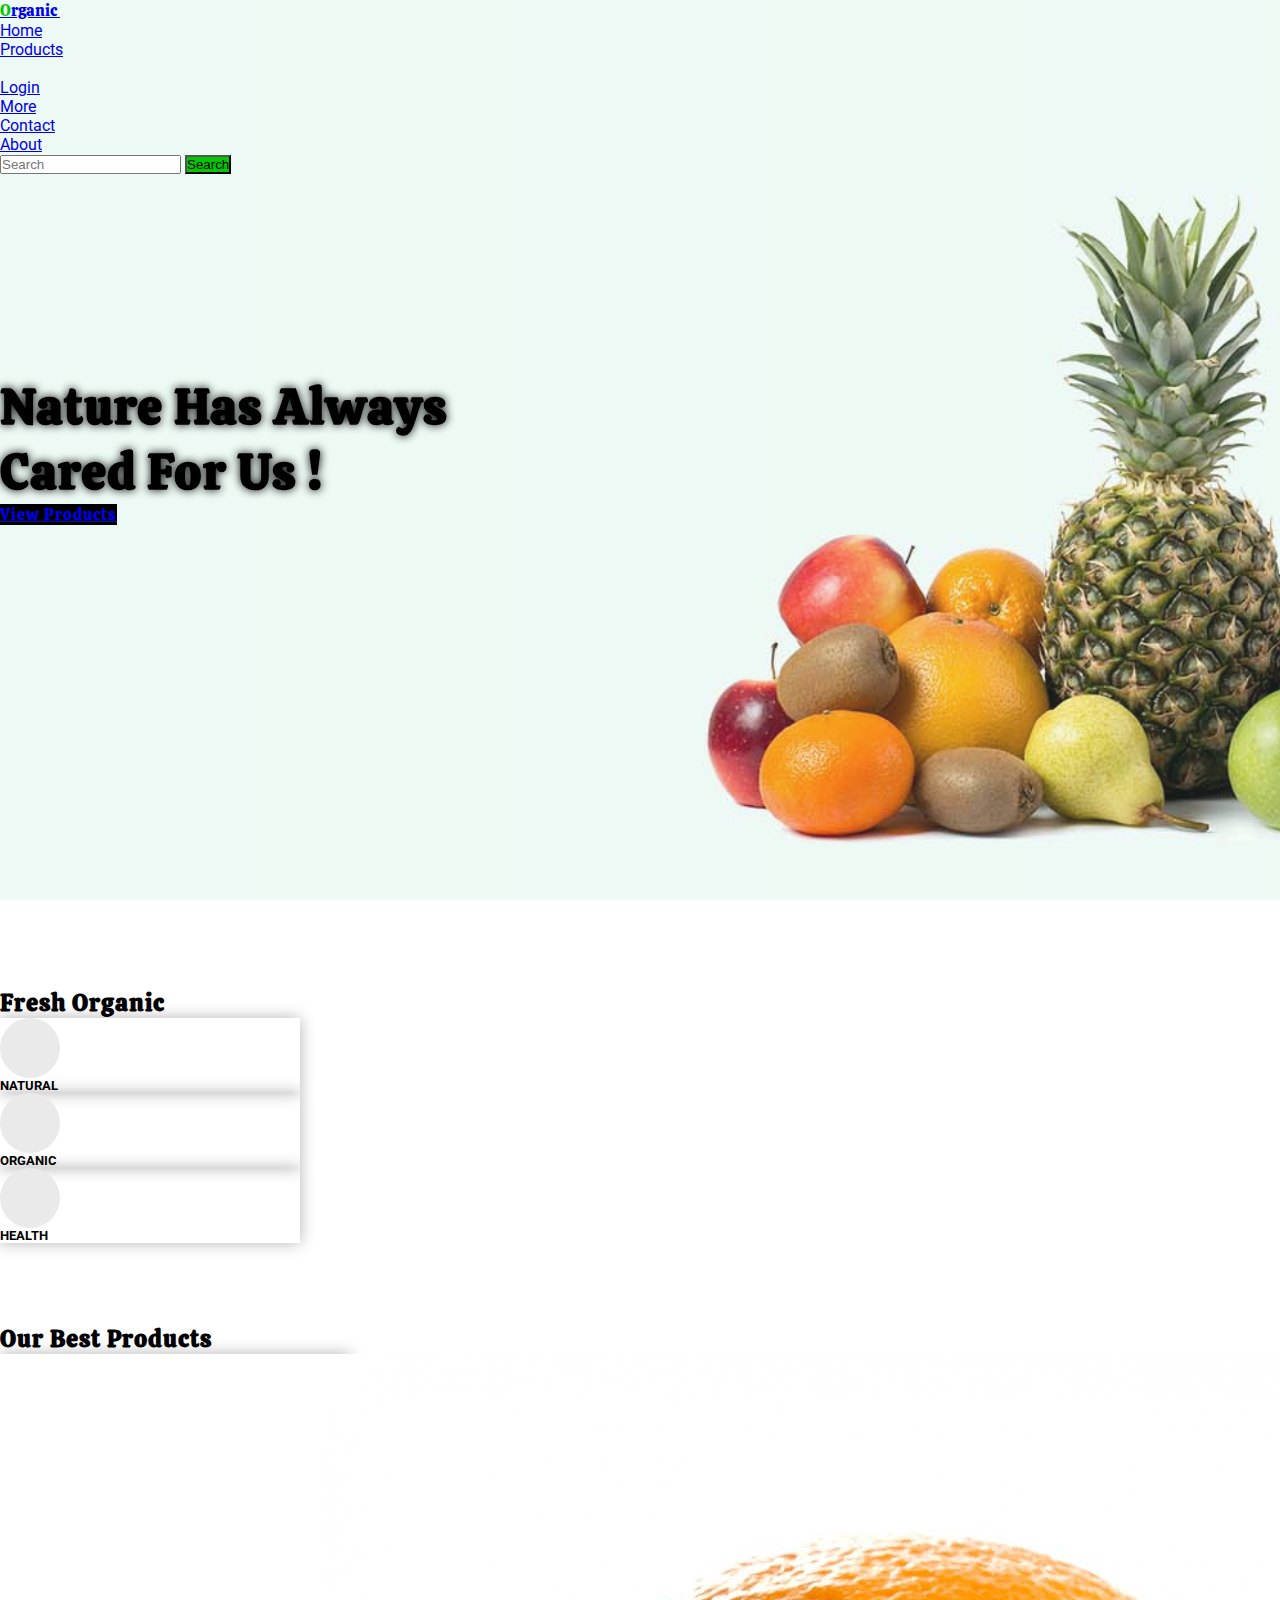
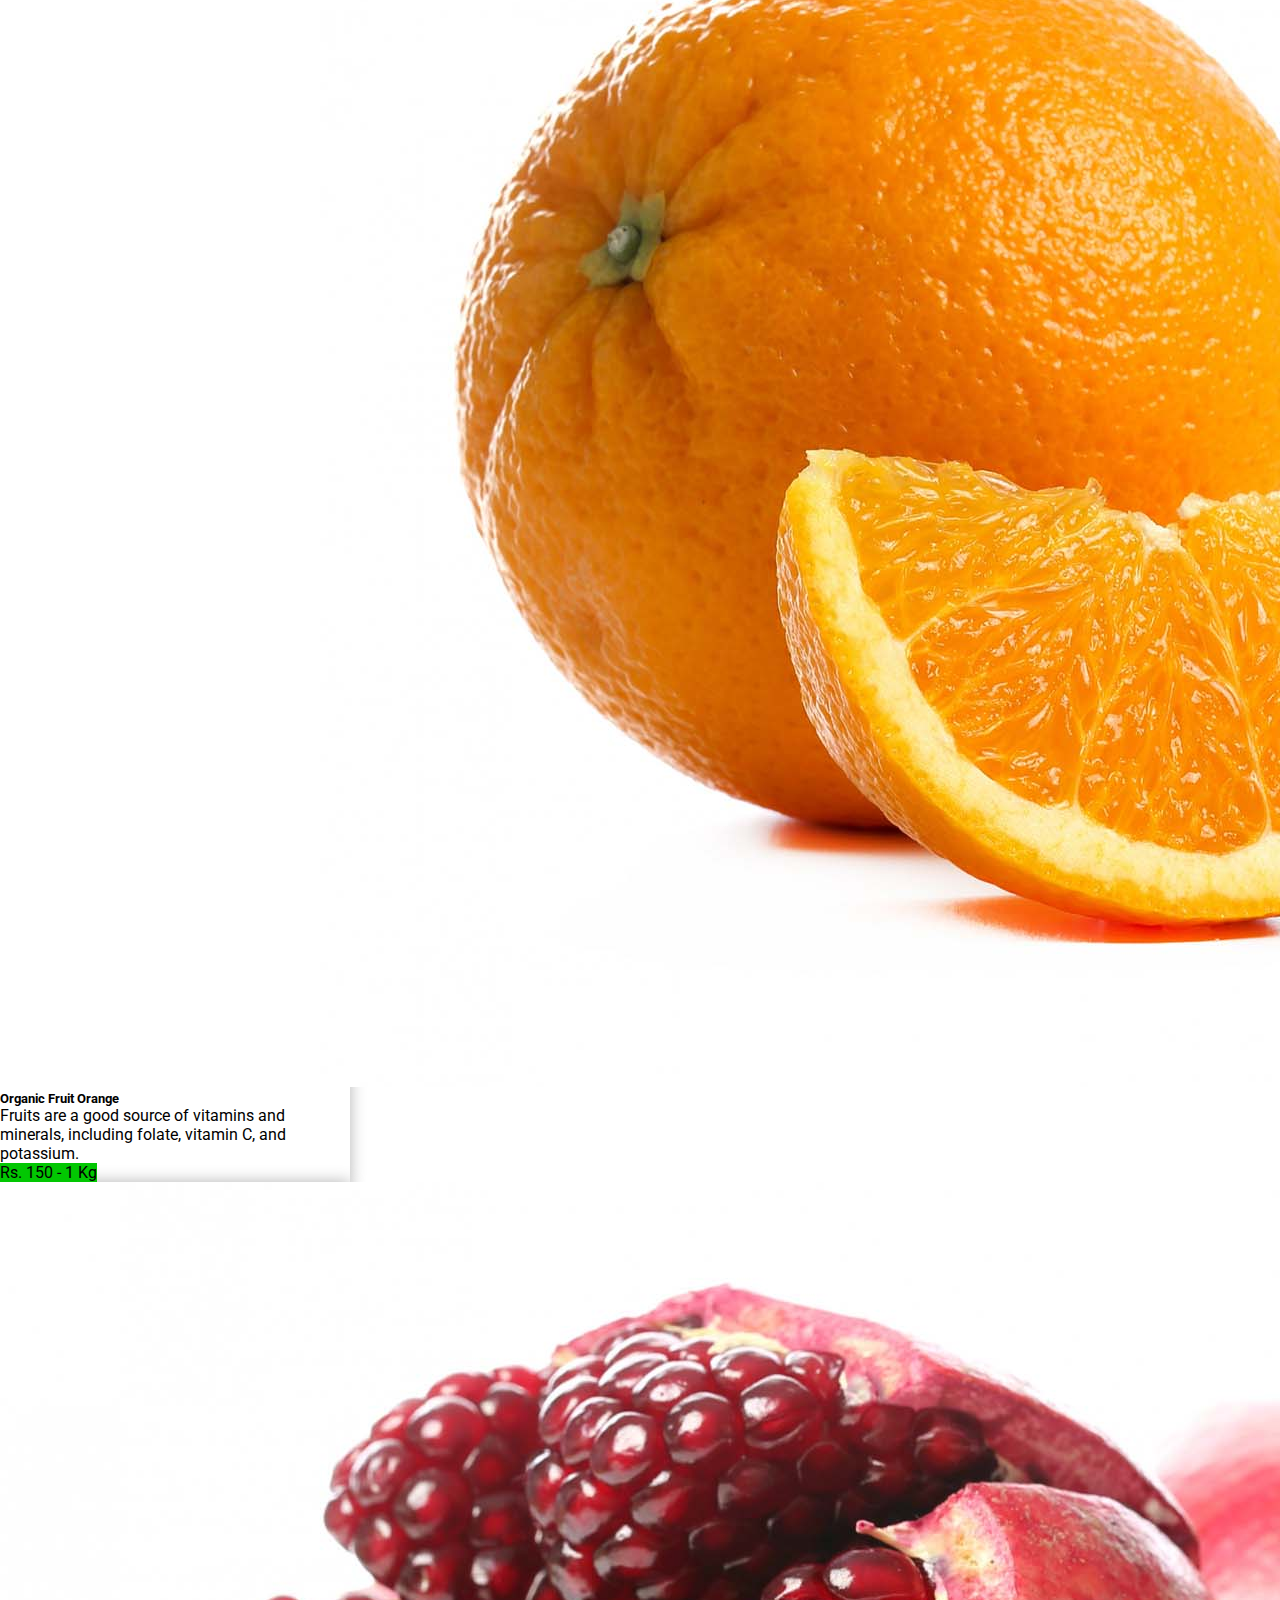
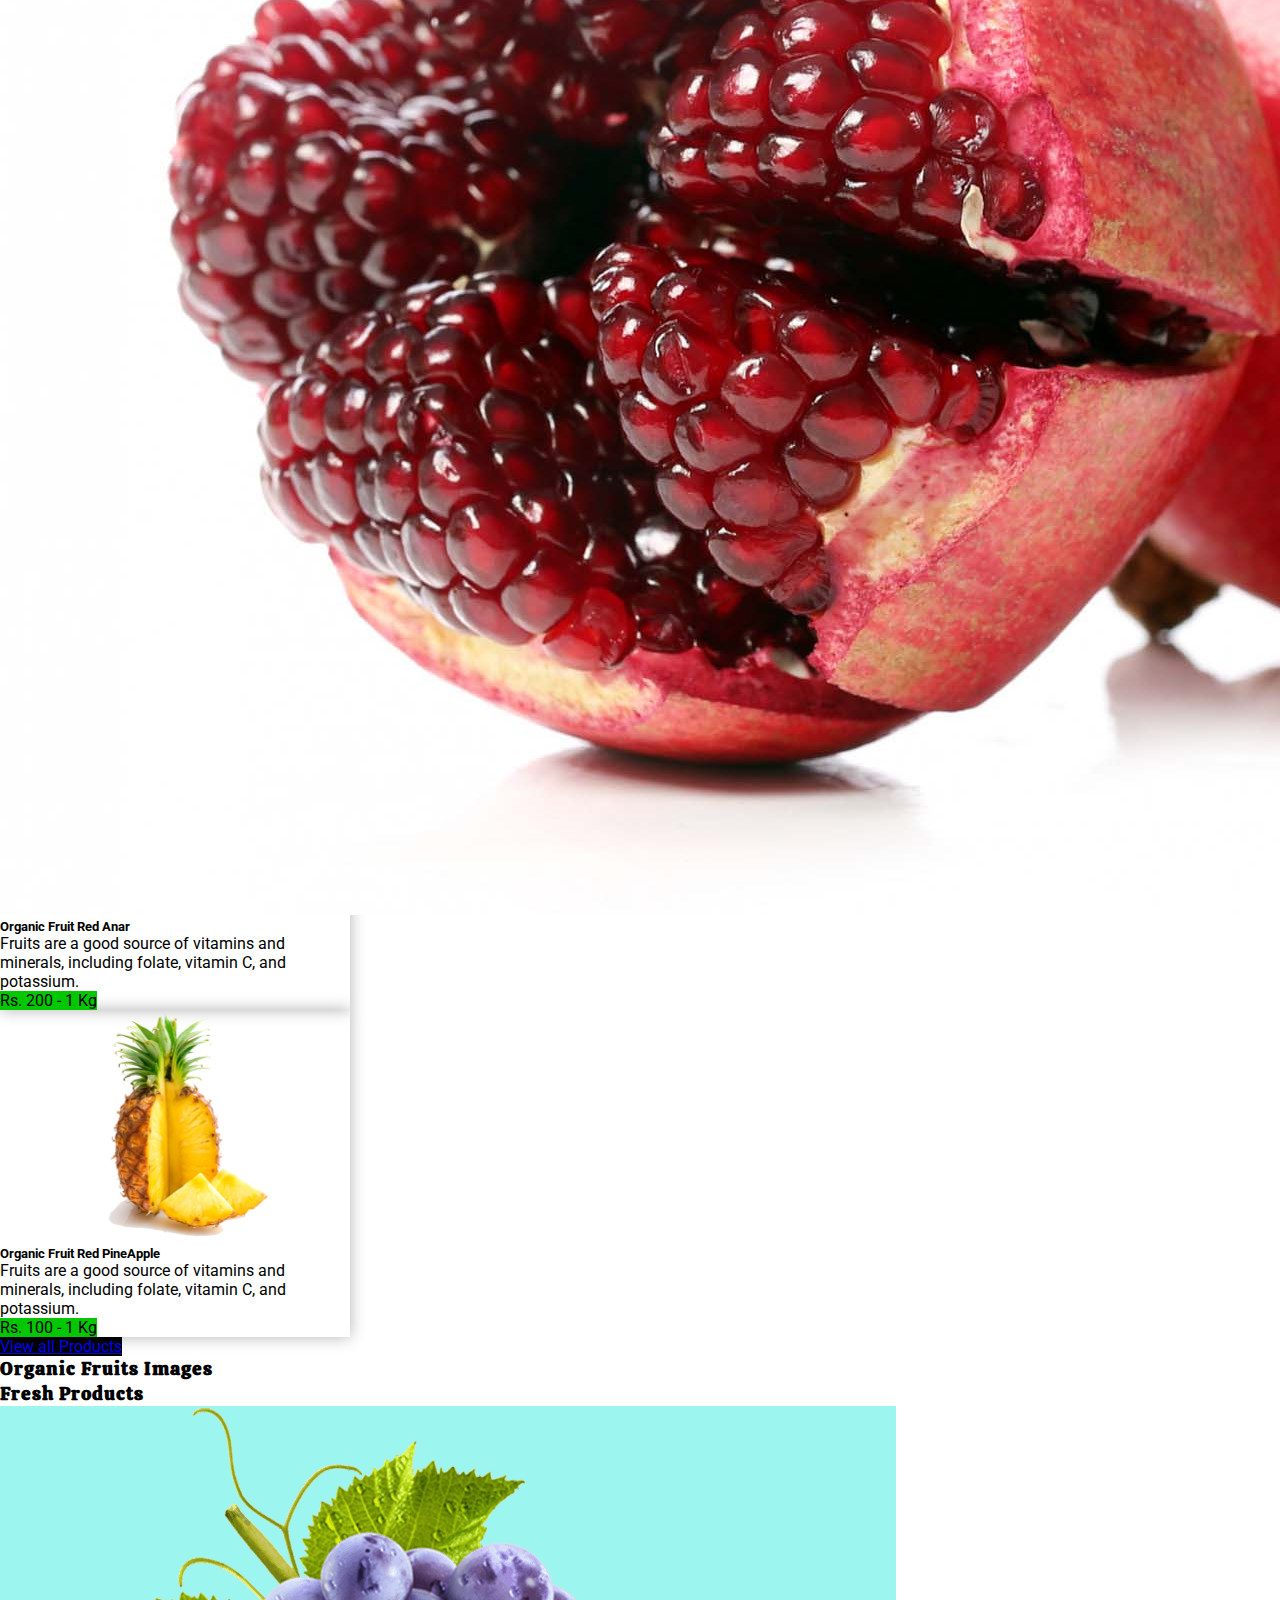
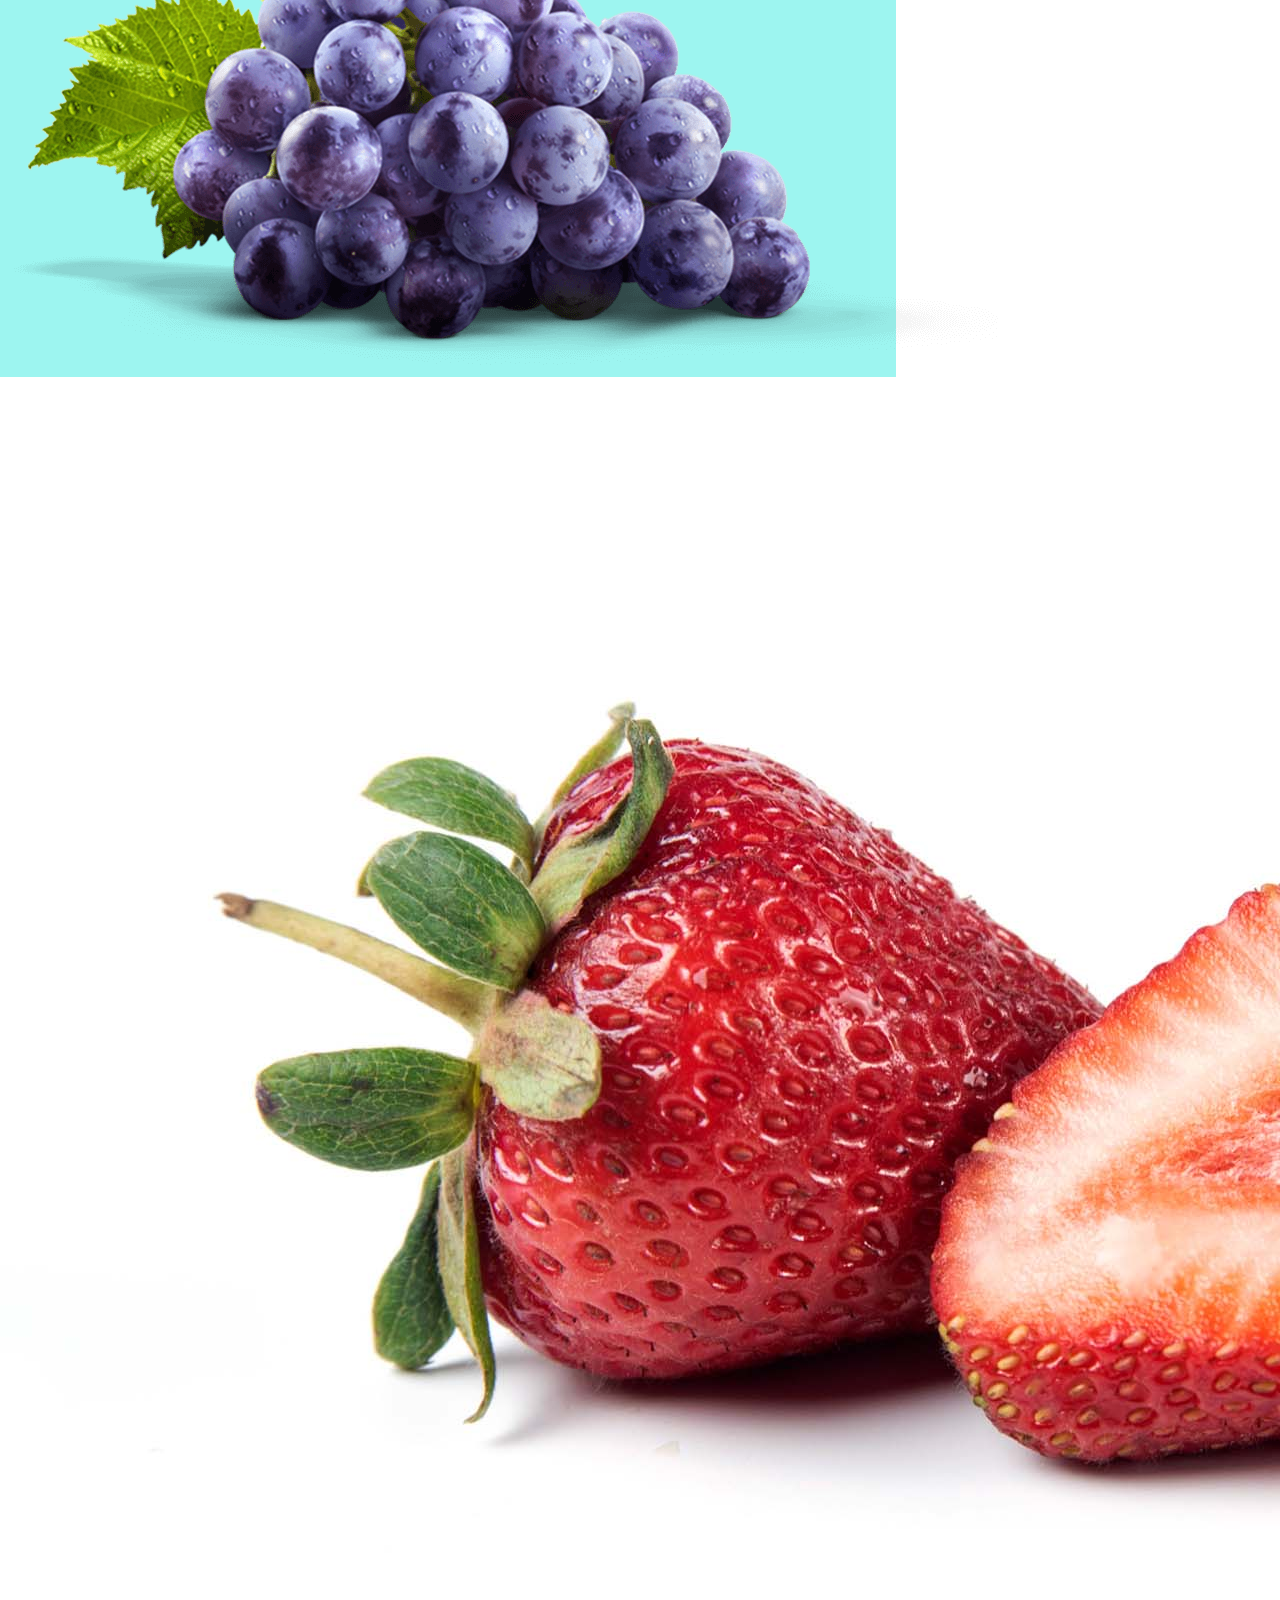
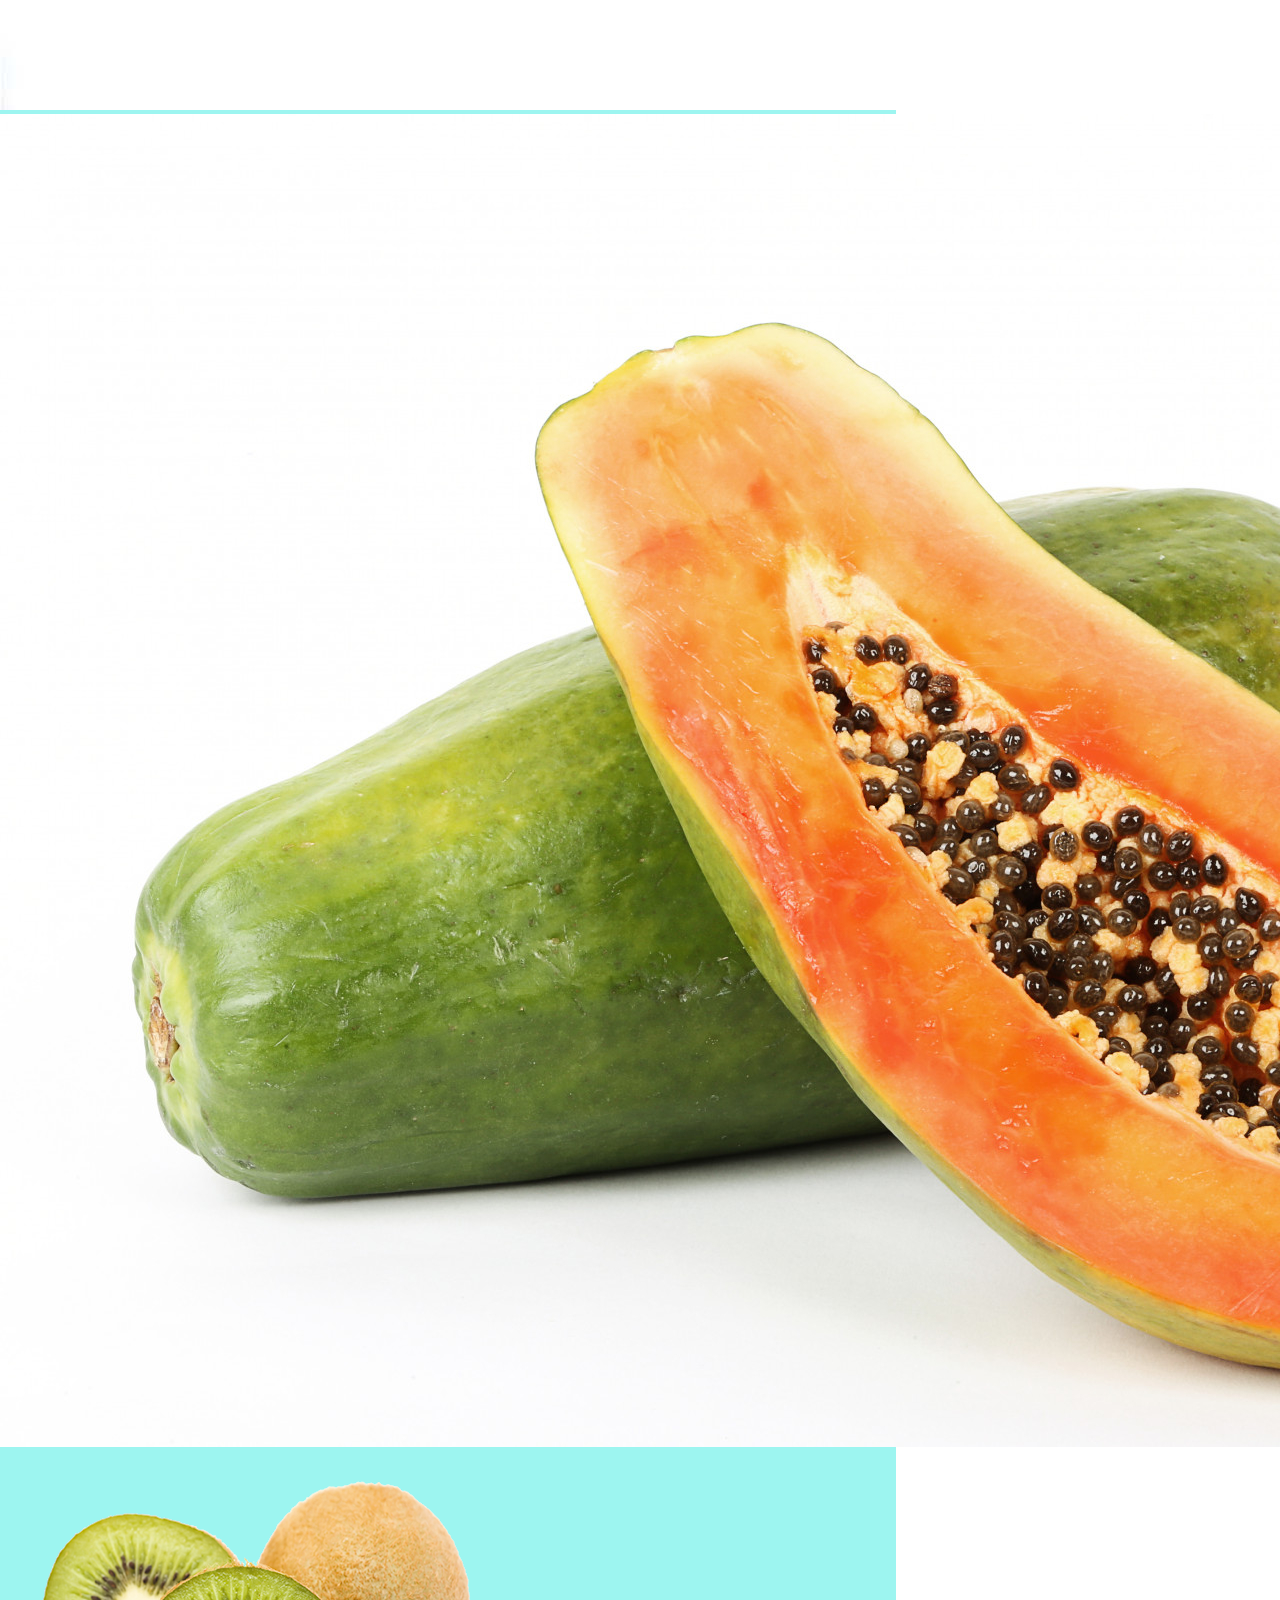
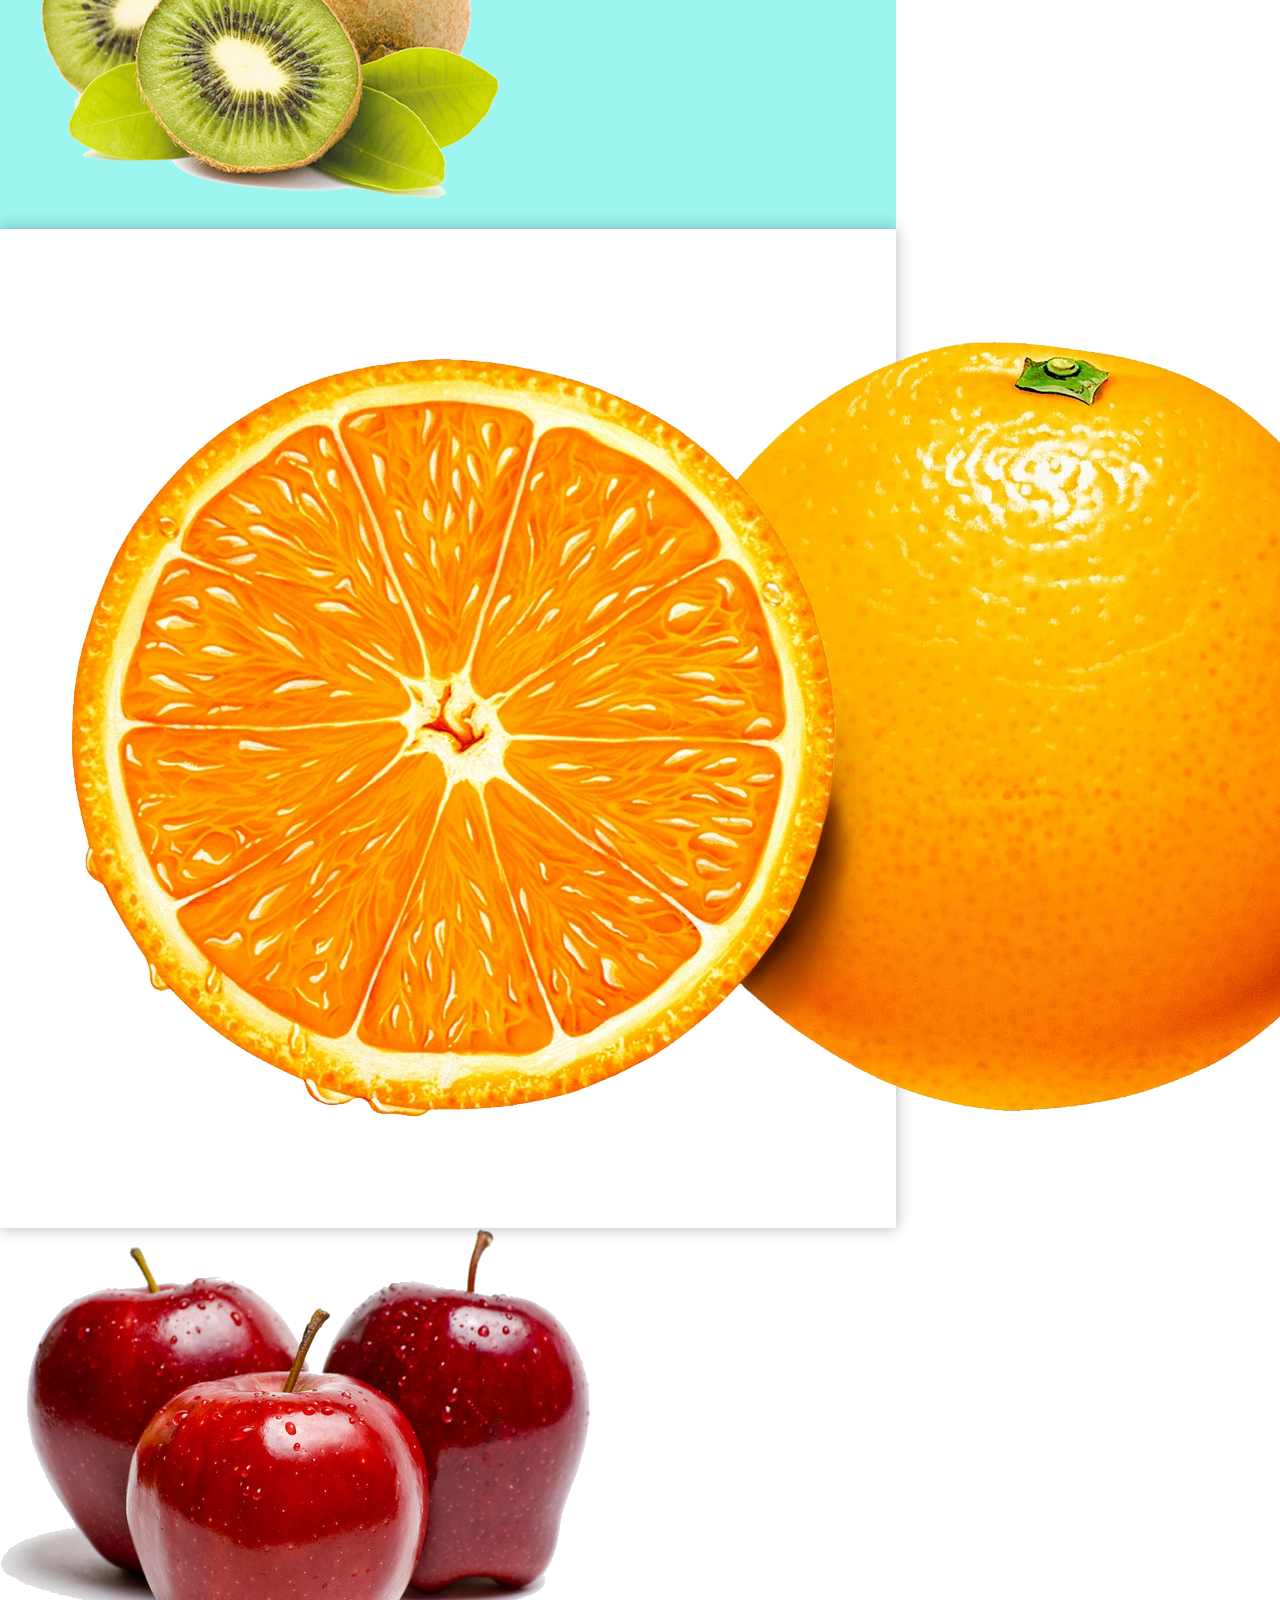
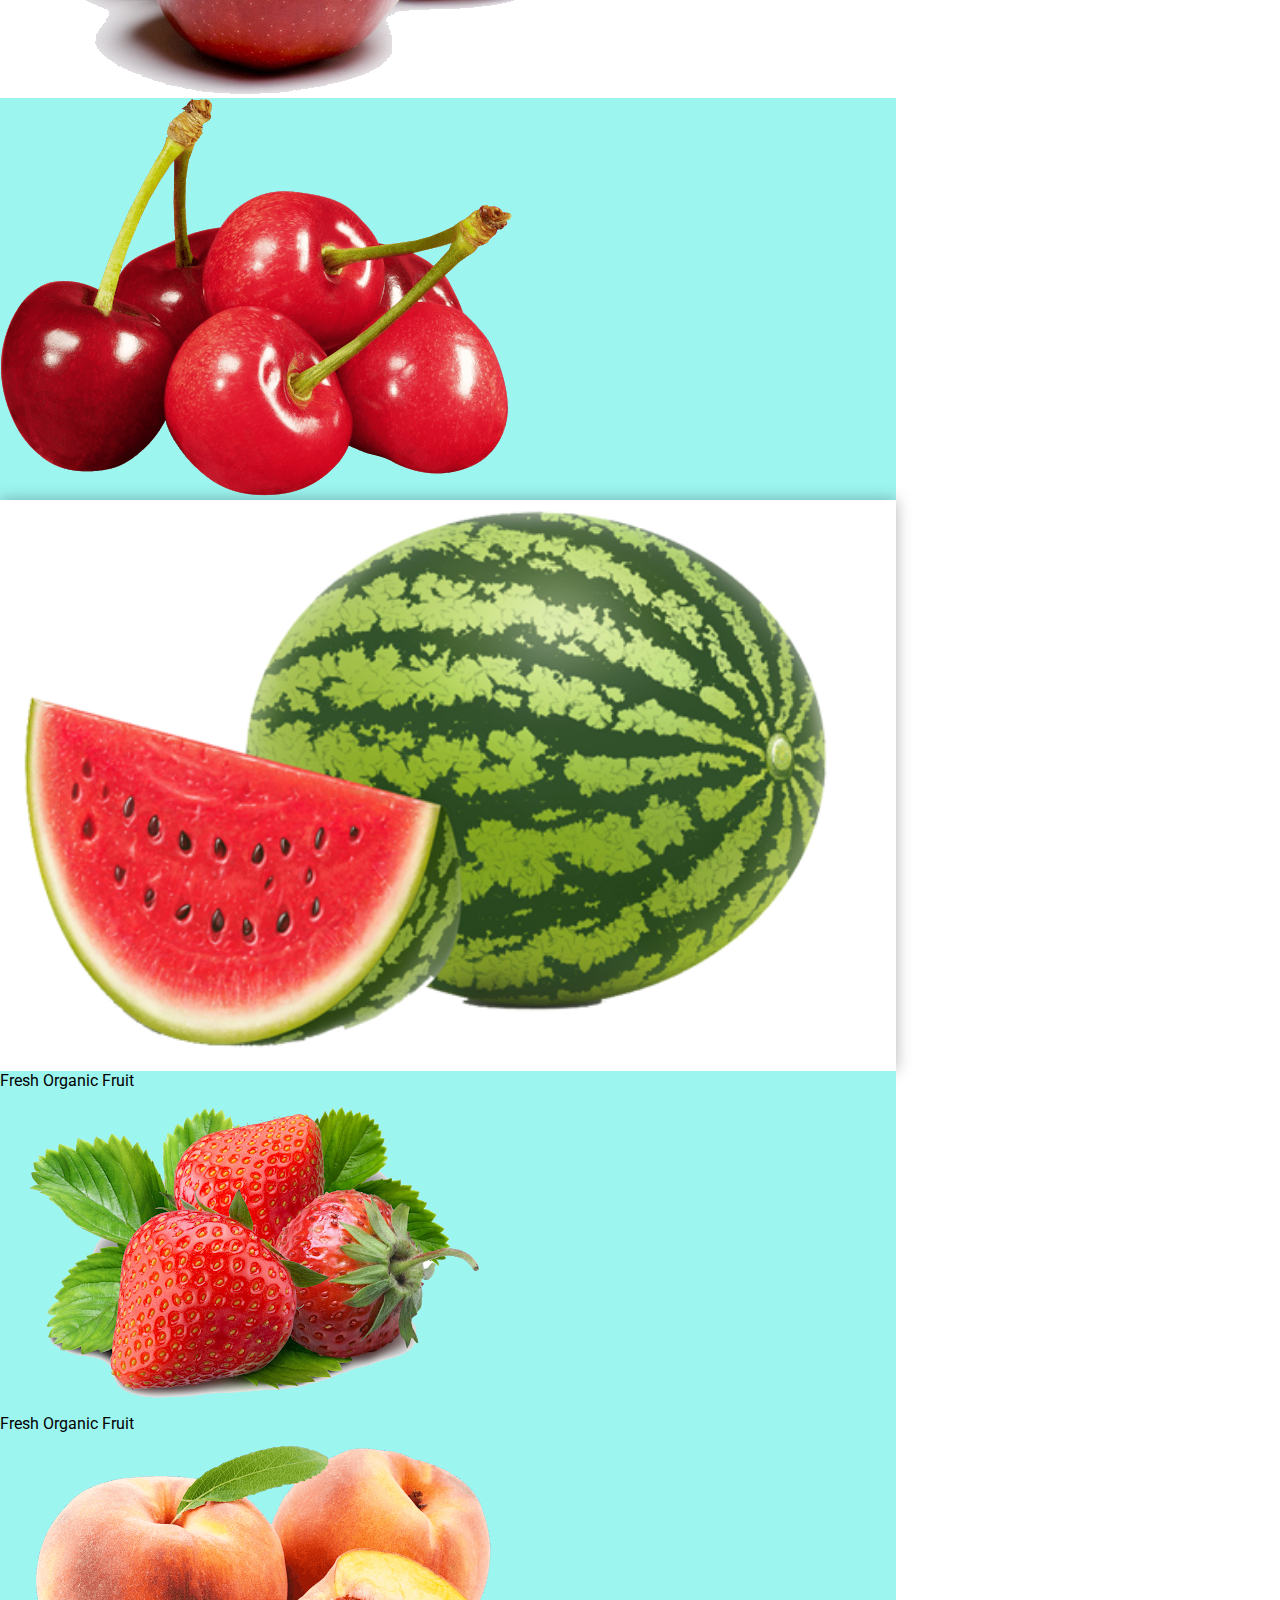
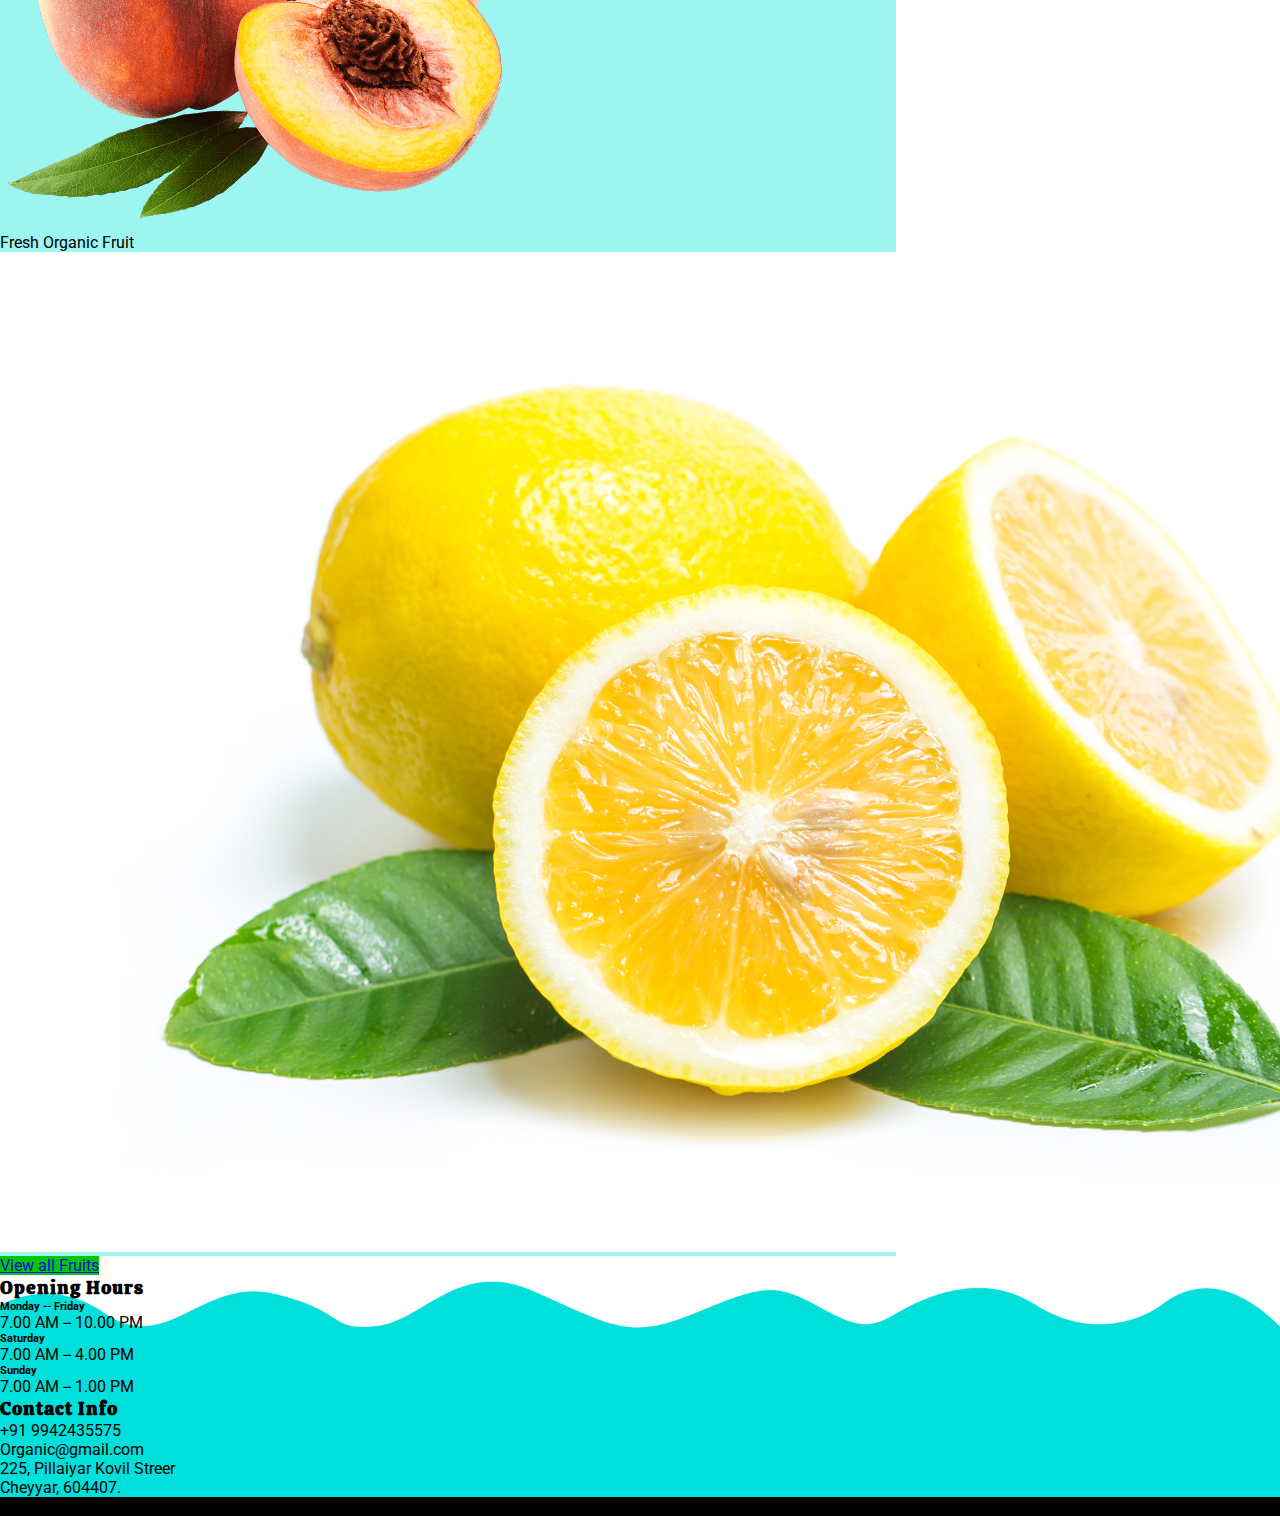
<file: index.html>
<!DOCTYPE html>
<html lang="en">

<head>
  <meta name="viewport" content="width=device-width, initial-scale=1.0" />


  <!-- ----------boot link---------- -->
  <link href="https://cdn.jsdelivr.net/npm/bootstrap@5.0.2/dist/css/bootstrap.min.css" rel="stylesheet"
    integrity="sha384-EVSTQN3/azprG1Anm3QDgpJLIm9Nao0Yz1ztcQTwFspd3yD65VohhpuuCOmLASjC" crossorigin="anonymous">



  <link rel="stylesheet" href="https://cdnjs.cloudflare.com/ajax/libs/font-awesome/6.6.0/css/all.min.css"
    integrity="sha512-Kc323vGBEqzTmouAECnVceyQqyqdsSiqLQISBL29aUW4U/M7pSPA/gEUZQqv1cwx4OnYxTxve5UMg5GT6L4JJg=="
    crossorigin="anonymous" referrerpolicy="no-referrer" />
  <!-- -----------------css link----------- -->
  <link rel="stylesheet" type="text/css" href="./navbar.css" />
  <title>Document</title>
</head>

<body>


  <!-- ----------------------homg bg img-------------- -->
  <div class="roboto homebg min-vh-100 w-100">
    <!-- <video class="w-50" autoplay muted loop src="./img/v3.mp4"></video> -->

    <!-- ----------------------nav bar-------------- -->

    <div class="position-fixed  w-100  navz pt-0">



      <nav class="border-bottom navbar navbar-expand-lg navbar-light bg-white p-3 ">
        <div class="container-fluid">
          <!-- <a class="navbar-brand fw-bold carpointtxt" href="#"><span class="fs-4 c1">C</span>arPoint <i
              class="c1 fa-solid fa-car-side"></i></a> -->

              <a class="navbar-brand fw-bold carpointtxt" href="#"><span class="fs-4 green1">O</span>rganic 
           
                <i class="green1 fa-solid fa-apple-whole"></i></a>
          <button class="navbar-toggler" type="button" data-bs-toggle="collapse"
            data-bs-target="#navbarSupportedContent" aria-controls="navbarSupportedContent" aria-expanded="false"
            aria-label="Toggle navigation">
            <span class="navbar-toggler-icon"></span>
          </button>
          <div class="navli flex-grow-0 collapse navbar-collapse" id="navbarSupportedContent">
            <ul class="navbar-nav me-auto mb-2 mb-lg-0">
              <li class=" nav-item mt-3 mt-lg-0">
                <a class=" me-lg-3 nav-link active px-2" aria-current="page" href="./index.html">Home</a>
              </li>
              <li class="nav-item">
                <a class="me-lg-3  nav-link active px-2 " aria-current="page" href="./products.html">Products</a>
              </li>
              <li class="nav-item">
                <li><a class="me-lg-3  nav-link active px-2" href="./login.html">Login</a></li>
              </li>
              <li class="nav-item dropdown">
                <a class="me-lg-3 nav-link active px-2  dropdown-toggle" href="#" id="navbarDropdown" role="button"
                  data-bs-toggle="dropdown" aria-expanded="false">
                  More
                </a>
                <ul class="dropdown-menu" aria-labelledby="navbarDropdown">
                  <li><a class="dropdown-item" href="./contactus.html">Contact</a></li>
                  <li><a class="dropdown-item" href="./about.html">About</a></li>
                  <!-- <li><a class="dropdown-item" href="./login.html">Login</a></li> -->


                </ul>
              </li>

            </ul>
            <form class="d-flex">
              <input class="form-control me-2" type="search" placeholder="Search" aria-label="Search">
              <button class="btn  text-white price btnhoverp" type="submit">Search</button>
            </form>
          </div>
        </div>
      </nav>


    </div>



    <!-- -------------home 1st page--------- -->

    <div
      class="pt-5 ps-5 carpointtxt2 position-relative homecontent text-white d-flex flex-column justify-content-center  w-100">
      <!-- <h3 class="slani mt-5 pt-5 homefonttsha "> We Are Qualified & Professional</h3> -->

      <h2 class="slani homefont homefonttsha ptop-10">Nature Has Always</h2>

      <h3 class="slani homefont homefonttsha">Cared For Us !</h3>


      <div class="d-flex gap-3 gap-lg-4 mt-4">
        <div class=" "><a class="btn btnhoverp text-white fs-5 bg-black  px-md-5  py-md-3 p-2 px-3" href="./products.html">
            View Products  <i class="green1 fa-solid fa-apple-whole"></i></a></div>

        <!-- <div class=" "><a class="btn  btnhoverp bg-white fw-bold px-md-5  py-md-3  p-2 px-3" href="./services.html">View
            Services</a></div> -->
      </div>

   
    </div>



  </div>



  <!-- ---------------branch--- -->


  <div class="bran ">
    <h2 class="carpointtxt2 slani text-center p-1 py-5">Fresh Organic</h2>
    <div class="roboto container-fluid d-flex flex-wrap justify-content-center align-items-center gap-4 ">


      <div class="py-3 slani branch1 d-flex justify-content-center align-items-center  rounded">
        <div class="left p-2 px-3">
          <!-- <i class="icon fa-solid fa-house-chimney"></i> -->
          <i class="icon fa-solid fa-apple-whole"></i>
        </div>
        <div class="right p-2 px-3">
          <h5 class="">NATURAL</h5>
        </div>
      </div>


      <div class="py-3 slani branch1 d-flex justify-content-center align-items-center  rounded">
        <div class="left p-2 px-3">
          <!-- <i class="icon fa-solid fa-car"></i> -->
          <i class="icon fa-solid fa-seedling"></i>
        </div>
        <div class="right p-2 px-3">
          <h5>ORGANIC</h5>
        </div>
      </div>




      <div class="py-3 slani branch1 d-flex justify-content-center align-items-center  rounded">
        <div class="left p-2 px-3">
          <!-- <i class="icon fa-solid fa-users"></i> -->
          <i class="icon fa-solid fa-leaf"></i>
        </div>
        <div class="right p-2 px-3">
          <!-- <h4>500+</h4> -->
          <h5>HEALTH</h5>
        </div>
      </div>



     


    </div>

  </div>





  <!-- -------------------new cars------------- -->


  <div class="p-2 py-5 newcarbox1 w-100  overflow-hidden">
    <h2 class="carpointtxt2 slani text-center mb-4">Our Best Products</h2>
    <div class="roboto newcarbox2 w-100 d-flex gap-4 gap-lg-5 flex-wrap align-items-center justify-content-center">




      <div class="slani car1  newcarbox3  bg-white rounded">
        <div class="topbox heartp">
          <img class="hover w-100 rounded-top" src="./img/orange.jpg" alt="">
          <div class="heartc">
            <i class="fa-solid fa-heart"></i>
          </div>

        </div>
        <div class="botbox text-center px-2  pb-3">
          <h5>Organic Fruit Orange</h5>
          <i class="c1 fa-solid fa-star"></i>
          <i class="c1 fa-solid fa-star"></i>
          <i class="c1 fa-solid fa-star"></i>
          <i class="c1 fa-solid fa-star"></i>
          <i class="c1 fa-solid fa-star-half-stroke"></i>
          <div class="text-start text-secondary">
          

            <p class="text-center mt-1 mb-1 ">Fruits are a good source of vitamins and minerals, including folate, vitamin C, and potassium.</p>
           
          </div>

          <a class="btnhoverp btn price fw-bold text-white px-5 mt-1 ">Rs. 150 - 1 Kg 
             </a>



        </div>

      </div>









      <div class="slani car1  newcarbox3  bg-white rounded">
        <div class="topbox heartp">
          <img class="hover w-100 rounded-top" src="./img/Pom.jpg" alt="">
          <div class="heartc">
            <i class="fa-solid fa-heart"></i>
          </div>

        </div>
        <div class="botbox text-center px-2  pb-3">
          <h5>Organic Fruit Red Anar</h5>
          <i class="c1 fa-solid fa-star"></i>
          <i class="c1 fa-solid fa-star"></i>
          <i class="c1 fa-solid fa-star"></i>
          <i class="c1 fa-solid fa-star"></i>
          <i class="c1 fa-solid fa-star-half-stroke"></i>
          <div class="text-start text-secondary">
          

            <p class="text-center mt-1 mb-1 ">Fruits are a good source of vitamins and minerals, including folate, vitamin C, and potassium.</p>
           
          </div>

          <a class="btnhoverp btn price fw-bold text-white px-5 mt-1 ">Rs. 200 - 1 Kg 
             </a>
        </div>

      </div>



      <div class="slani car1  newcarbox3  bg-white rounded">
        <div class="topbox heartp">
          <img class="hover pro-2 rounded-top" src="./img/produ_2.png" alt="">
          <div class="heartc">
            <i class="fa-solid fa-heart"></i>
          </div>

        </div>
        <div class="botbox text-center px-2  pb-3">
          <h5>Organic Fruit Red PineApple</h5>
          <i class="c1 fa-solid fa-star"></i>
          <i class="c1 fa-solid fa-star"></i>
          <i class="c1 fa-solid fa-star"></i>
          <i class="c1 fa-solid fa-star"></i>
          <i class="c1 fa-solid fa-star-half-stroke"></i>
          <div class="text-start text-secondary">
           

            
                <p class="text-center mt-1 mb-1 ">Fruits are a good source of vitamins and minerals, including folate, vitamin C, and potassium.</p>
           
          </div>

          <a class="btnhoverp btn price fw-bold text-white px-5 mt-1 ">Rs. 100 - 1 Kg 
             </a>

        </div>

      </div>



    </div>
    <div class=" allcars d-flex justify-content-center mt-5">
      <a href="./products.html" class="btnhoverp roboto fw-bold btn bg-black p-2 px-5 text-white">View all Products</a>

    </div>
  </div>








  <!-- -------------------Great Car Services------------- -->


  <div class="py-3 d-flex  justify-content-center align-items-center flex-column">
    <h3 class="carpointtxt2 slani text-center mb-3">Organic Fruits Images</h3>
    <h3 class="carpointtxt2 slani text-center mb-3">Fresh Products </h3>
    <div class="roboto serviceimg w-100  row gap-1 gap-md-3 g-0 container-fluid justify-content-center">
      <!-- -------------------------row 1--------------------- -->
      <div class=" slani row gap-1 gap-md-3">
        <div class="fimgonly p-1 p-sm-3 col litecol3   d-flex justify-content-center rounded">
          <img class="bg-white w-100 " src="./img/grapes.png" alt="">
        </div>
        <div class="p-1 p-sm-3 col litecol3 d-flex justify-content-center rounded">
          <img class="w-100" src="./img/strawnb.jpg" alt="">
        </div>
        <div class="p-1 p-sm-3 col litecol3  d-flex justify-content-center rounded">
          <img class="w-100" src="./img/papaya.jpg" alt="">
        </div>

      </div>
      <!-- -------------------------row 2-------------------- -->

      <div class="slani row gap-3 overflow-hidden">

        <div class="col gap-1 gap-md-3 d-flex flex-column ">
          <div class="p-1 p-sm-3 row litecol3 d-flex justify-content-center rounded">
            <img class="w-100" src="./img/kiwi.png" alt="">

          </div>
          <div class="sha p-1 p-sm-3 row  d-flex justify-content-center rounded">
            <img class="mango-f w-100" src="./img/orange1.png" alt="">

          </div>
        </div>
        <div class=" col-5 d-flex justify-content-center align-items-center rounded">

          <div class="row bg-white">
            <img class="w-100 carjump" src="./img/produ_1.png" alt="">
          </div>
        </div>
        <div class="col gap-1  gap-md-3 d-flex flex-column ">
          <div class="p-1 p-sm-3 row litecol3 d-flex justify-content-center rounded">
            <img class=" w-100" src="./img/cherry.png" alt="">

          </div>

          <div class="sha p-1 p-sm-3 row row  d-flex justify-content-center rounded">
            <img class="water-f" src="./img/watermelon.png" alt="" />

          </div>
        </div>


      </div>



      <!-- -----------row 3------------------ -->
      <div class=" allservi row gap-3 ">
        <div class=" col-md-4 litecol3 p-1 py-2 align-items-center d-flex flex-column rounded">
          <p class="text-center fs-5 text-dark fw-bold">Fresh Organic Fruit</p>
          <img class="w-100 bg-white" src="./img/strawberry1.png" alt="">
        </div>
        <div class=" col-md litecol3 p-1 py-2 align-items-center d-flex flex-column rounded">
          <p class="text-center fs-5 fw-bold">Fresh Organic Fruit</p>
          <img class="w-100 bg-white" src="./img/peach.png" alt="">

        </div>

        <div class=" col-md-4 litecol3 p-1 py-2 align-items-center d-flex flex-column rounded">
          <p class="text-center fs-5 fw-bold">Fresh Organic Fruit</p>
          <img class="w-100" src="./img/lemon.jpg" alt="">


        </div>
      </div>

      <!-- -----------------------------row 4--------- -->

      <div class="row w-50 mt-3">
        <a href="./products.html" class="roboto btnhoverp btn price text-white p-3 mb-4 fw-bold fs-5">View all Fruits
        </a>
      </div>

    </div>
  </div>




  <!-- <img class="" src="./img/foot.jfif" alt=""> -->



  <!-- ----------------------footer------------------------- -->
  <div class="footer d-md-flex  p-2 py-3 mt-2 bg-secondary">
    <div class="roboto left col-md-6 mt-5 ">
      <h3 class="carpointtxt2">Opening Hours</h3>
      <h6> Monday -- Friday</h6>
      <p>7.00 AM -- 10.00 PM</p>

      <h6>Saturday</h6>
      <p>7.00 AM -- 4.00 PM</p>

      <h6>Sunday</h6>
      <p>7.00 AM -- 1.00 PM</p>


    </div>
    <div class="roboto right  w-100 mt-md-5">
      <h3 class="carpointtxt2">Contact Info</h3>

      <div class="row container-fluid p-0">
        <i class="fs-3 fa-brands fa-whatsapp"></i>
        <p>+91 9942435575</p>
      </div>


      <div class="row container-fluid p-0">
        <i class="fs-4 fa-solid fa-envelope"></i>

        <p>Organic@gmail.com</p>
      </div>


      <div class="row container-fluid p-0">
        <i class="fs-3 fa-solid fa-location-dot"></i>
        <p class="mb-0">225, Pillaiyar Kovil Streer</p>
        <p class="mt-0">Cheyyar, 604407.</p>
      </div>

    </div>


  </div>

  <!-- --------------footer--------------- -->

  <div class="roboto p-4 copyright text-center bg-black text-light">
    <p class="mb-0">Organic copyright 2024, All Rights Reserved, Site by Mohanraj T.</p>
  </div>





  

  <script src="https://cdn.jsdelivr.net/npm/bootstrap@5.0.2/dist/js/bootstrap.bundle.min.js"
    integrity="sha384-MrcW6ZMFYlzcLA8Nl+NtUVF0sA7MsXsP1UyJoMp4YLEuNSfAP+JcXn/tWtIaxVXM"
    crossorigin="anonymous"></script>
    
</body>

</html>
</file>
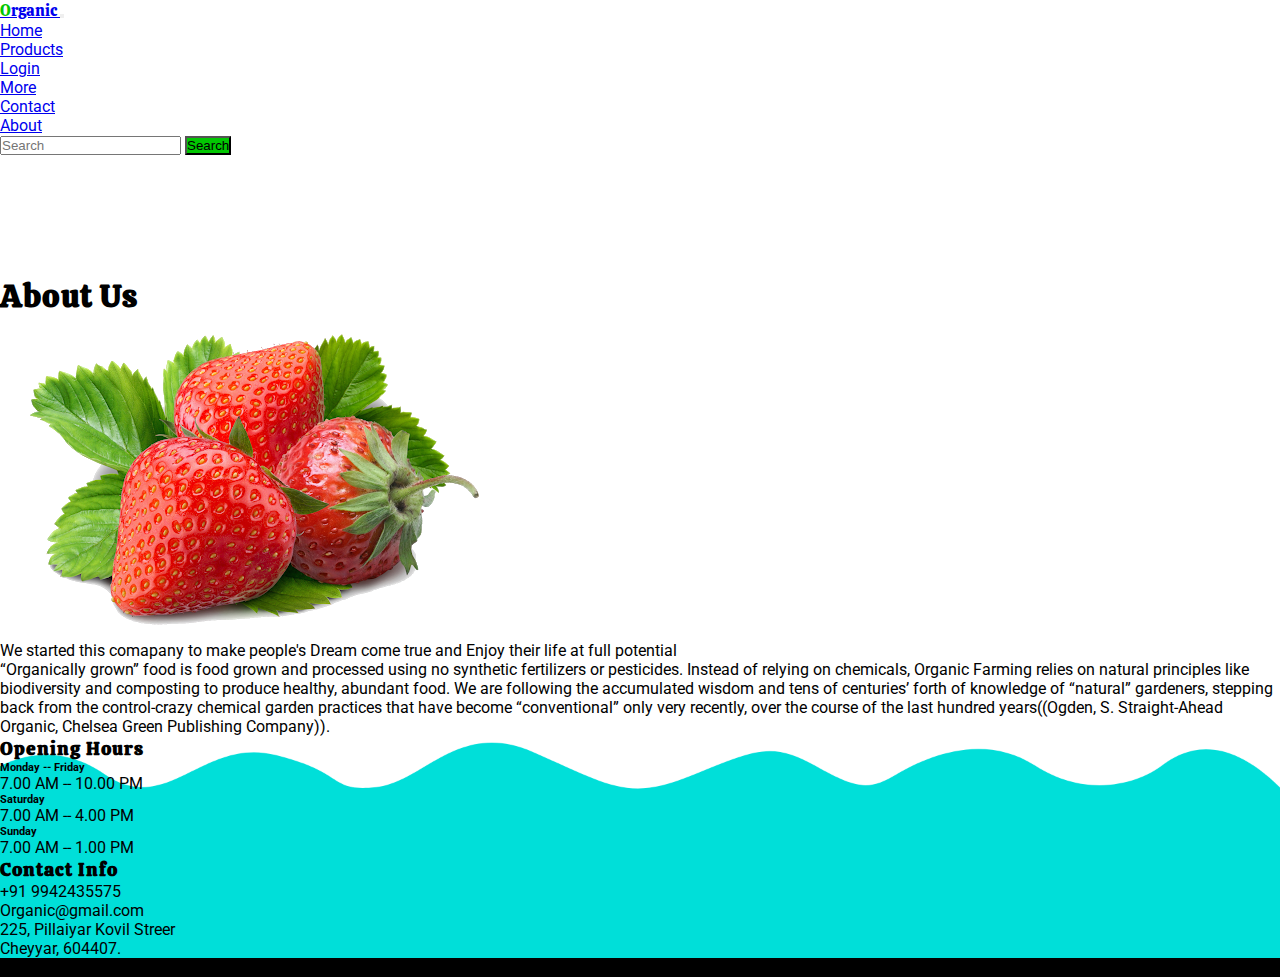
<file: about.html>
<!DOCTYPE html>
<html lang="en">

<head>
  <meta name="viewport" content="width=device-width, initial-scale=1.0" />


  <!-- ----------boot link---------- -->
  <link href="https://cdn.jsdelivr.net/npm/bootstrap@5.0.2/dist/css/bootstrap.min.css" rel="stylesheet"
    integrity="sha384-EVSTQN3/azprG1Anm3QDgpJLIm9Nao0Yz1ztcQTwFspd3yD65VohhpuuCOmLASjC" crossorigin="anonymous">



  <link rel="stylesheet" href="https://cdnjs.cloudflare.com/ajax/libs/font-awesome/6.6.0/css/all.min.css"
    integrity="sha512-Kc323vGBEqzTmouAECnVceyQqyqdsSiqLQISBL29aUW4U/M7pSPA/gEUZQqv1cwx4OnYxTxve5UMg5GT6L4JJg=="
    crossorigin="anonymous" referrerpolicy="no-referrer" />
  <!-- -----------------css link----------- -->
  <link rel="stylesheet" type="text/css" href="./navbar.css" />
  <title>Document</title>
</head>

<body>


  <!-- ----------------------homg bg img-------------- -->
  <div class=" w-100">

    <!-- ----------------------nav bar-------------- -->

    <div class="roboto position-fixed  w-100 navz">



      <nav class="border-bottom navbar navbar-expand-lg navbar-light bg-white p-3 ">
        <div class="container-fluid">
          <a class="navbar-brand fw-bold carpointtxt" href="#"><span class="fs-4 green1">O</span>rganic 
           
            <i class="green1 fa-solid fa-apple-whole"></i></a>
          <button class="navbar-toggler" type="button" data-bs-toggle="collapse"
            data-bs-target="#navbarSupportedContent" aria-controls="navbarSupportedContent" aria-expanded="false"
            aria-label="Toggle navigation">
            <span class="navbar-toggler-icon"></span>
          </button>
          <div class="navli flex-grow-0 collapse navbar-collapse" id="navbarSupportedContent">
            <ul class="navbar-nav me-auto mb-2 mb-lg-0">
              <li class=" nav-item mt-3 mt-lg-0">
                <a class=" me-lg-3 nav-link active px-2" aria-current="page" href="./index.html">Home</a>
              </li>
              <li class="nav-item">
                <a class="me-lg-3  nav-link active px-2" aria-current="page" href="./products.html">Products</a>
              </li>
              <li class="nav-item">
                <a class="me-lg-3 nav-link active px-2" aria-current="page" href="./login.html">Login</a>
              </li>
              <li class="nav-item dropdown">
                <a class="me-lg-3 nav-link active px-2 dropdown-toggle" href="#" id="navbarDropdown" role="button"
                  data-bs-toggle="dropdown" aria-expanded="false">
                  More
                </a>
                <ul class="dropdown-menu" aria-labelledby="navbarDropdown">
                  <li><a class="dropdown-item" href="./contactus.html">Contact</a></li>
                  <li><a class="dropdown-item" href="./about.html">About</a></li>



                </ul>
              </li>
              <!-- <li class="nav-item">
                <a class="nav-link disabled" href="#" tabindex="-1" aria-disabled="true">Disabled</a>
              </li> -->
            </ul>
            <form class="d-flex">
              <input class="form-control me-2" type="search" placeholder="Search" aria-label="Search">
              <button class="btnhoverp btn price text-white" type="submit">Search</button>
            </form>
          </div>
        </div>
      </nav>


    </div>





  </div>




  <!-- -------------about 1st page--------- -->

  <div class="abouttext   container-fluid    d-flex  justify-content-center  w-100">


    <h1 class="carpointtxt2  text-dark">About Us</h1>



  </div>






  <!-- ------------------------service Cars-------------- -->

  <div class="newcar d-md-flex  align-items-center p-3 container-fluid overflow-hidden">
    <div class="newcarleft col-md-5 ">

      <img class="object-fit-cover w-100 mt-4 mt-md-0 carjump2" src="./img/strawberry1.png " alt="">


    </div>



    <div class="newcarright col-md-7 ">

      <div class="roboto">

        <p>We started this comapany to make people's Dream come true and Enjoy their life at full potential</p>
        <p>“Organically grown” food is food grown and processed using no synthetic fertilizers or pesticides.

          Instead of relying on chemicals, Organic Farming relies on natural principles like biodiversity and composting to produce healthy, abundant food.
          
          We are following the accumulated wisdom and tens of centuries’ forth of knowledge of “natural” gardeners, stepping back from the control-crazy chemical garden practices that have become “conventional” only very recently, over the course of the last hundred years((Ogden, S. Straight-Ahead Organic, Chelsea Green Publishing Company)).

        </p>
      </div>
    </div>




  </div>



























  <!-- ----------------------footer------------------------- -->
  <div class="footer d-md-flex  p-2 py-3 mt-2 bg-secondary">
    <div class="roboto left col-md-6 mt-5 ">
      <h3 class="carpointtxt2">Opening Hours</h3>
      <h6> Monday -- Friday</h6>
      <p>7.00 AM -- 10.00 PM</p>

      <h6>Saturday</h6>
      <p>7.00 AM -- 4.00 PM</p>

      <h6>Sunday</h6>
      <p>7.00 AM -- 1.00 PM</p>


    </div>
    <div class="roboto right  w-100 mt-md-5">
      <h3 class="carpointtxt2">Contact Info</h3>

      <div class="row container-fluid p-0">
        <i class="fs-3 fa-brands fa-whatsapp"></i>
        <p>+91 9942435575</p>
      </div>


      <div class="row container-fluid p-0">
        <i class="fs-4 fa-solid fa-envelope"></i>

        <p>Organic@gmail.com</p>
      </div>


      <div class="row container-fluid p-0">
        <i class="fs-3 fa-solid fa-location-dot"></i>
        <p class="mb-0">225, Pillaiyar Kovil Streer</p>
        <p class="mt-0">Cheyyar, 604407.</p>
      </div>

    </div>


  </div>

  <!-- --------------footer--------------- -->

  <div class="roboto p-4 copyright text-center bg-black text-light">
    <p class="mb-0">Organic copyright 2024, All Rights Reserved, Site by Mohanraj T.</p>
  </div>



  <script src="https://cdn.jsdelivr.net/npm/bootstrap@5.0.2/dist/js/bootstrap.bundle.min.js"
    integrity="sha384-MrcW6ZMFYlzcLA8Nl+NtUVF0sA7MsXsP1UyJoMp4YLEuNSfAP+JcXn/tWtIaxVXM"
    crossorigin="anonymous"></script>
</body>

</html>
</file>
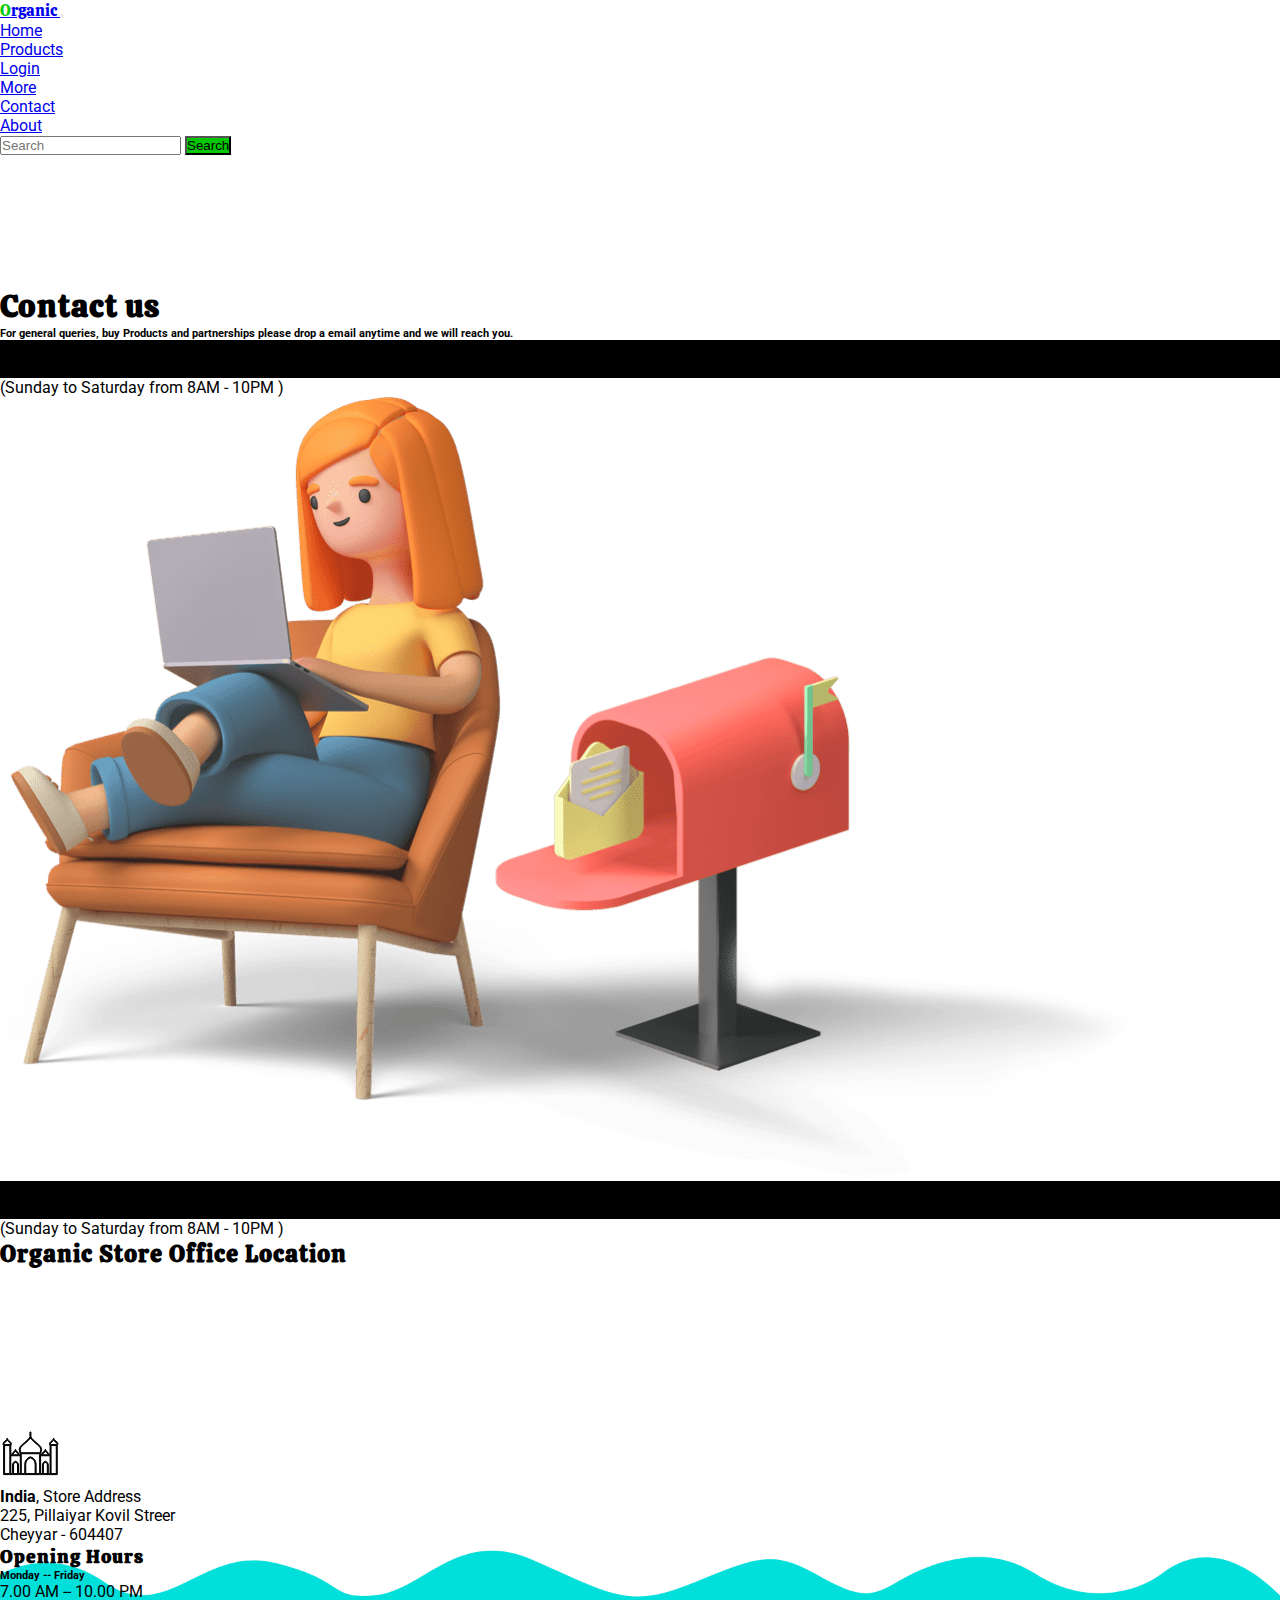
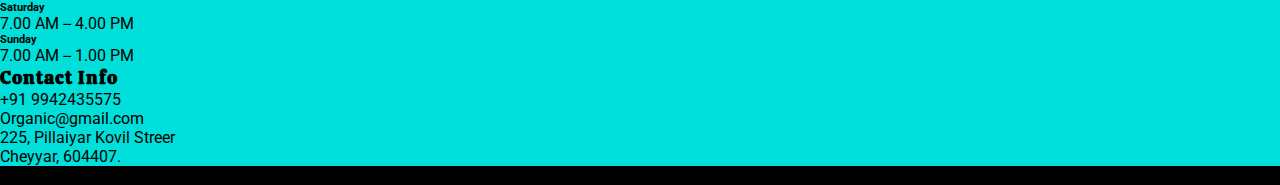
<file: contactus.html>
<!DOCTYPE html>
<html lang="en">

<head>
  <meta name="viewport" content="width=device-width, initial-scale=1.0" />


  <!-- ----------boot link---------- -->
  <link href="https://cdn.jsdelivr.net/npm/bootstrap@5.0.2/dist/css/bootstrap.min.css" rel="stylesheet"
    integrity="sha384-EVSTQN3/azprG1Anm3QDgpJLIm9Nao0Yz1ztcQTwFspd3yD65VohhpuuCOmLASjC" crossorigin="anonymous">



  <link rel="stylesheet" href="https://cdnjs.cloudflare.com/ajax/libs/font-awesome/6.6.0/css/all.min.css"
    integrity="sha512-Kc323vGBEqzTmouAECnVceyQqyqdsSiqLQISBL29aUW4U/M7pSPA/gEUZQqv1cwx4OnYxTxve5UMg5GT6L4JJg=="
    crossorigin="anonymous" referrerpolicy="no-referrer" />
  <!-- -----------------css link----------- -->
  <link rel="stylesheet" type="text/css" href="./navbar.css" />
  <title>Document</title>
</head>

<body>


  <!-- ----------------------homg bg img-------------- -->
  <div class=" w-100">

    <!-- ----------------------nav bar-------------- -->

    <div class="roboto position-fixed   w-100  navz">



      <nav class=" border-bottom navbar navbar-expand-lg navbar-light bg-white p-3">
        <div class="container-fluid">
          <a class="navbar-brand fw-bold carpointtxt" href="#"><span class="fs-4 green1">O</span>rganic 
           
            <i class="green1 fa-solid fa-apple-whole"></i></a>
          <button class="navbar-toggler" type="button" data-bs-toggle="collapse"
            data-bs-target="#navbarSupportedContent" aria-controls="navbarSupportedContent" aria-expanded="false"
            aria-label="Toggle navigation">
            <span class="navbar-toggler-icon"></span>
          </button>
          <div class="navli flex-grow-0 collapse navbar-collapse" id="navbarSupportedContent">
            <ul class="navbar-nav me-auto mb-2 mb-lg-0">
              <li class=" nav-item mt-3 mt-lg-0">
                <a class=" me-lg-3 nav-link active px-2" aria-current="page" href="./index.html">Home</a>
              </li>
              <li class="nav-item">
                <a class="me-lg-3  nav-link active px-2" aria-current="page" href="./products.html">Products</a>
              </li>
              <li class="nav-item">
                <a class="me-lg-3 nav-link active px-2" aria-current="page" href="./login.html">Login</a>
              </li>
              <li class="nav-item dropdown">
                <a class="me-lg-3 nav-link active px-2 dropdown-toggle" href="#" id="navbarDropdown" role="button"
                  data-bs-toggle="dropdown" aria-expanded="false">
                  More
                </a>
                <ul class="dropdown-menu" aria-labelledby="navbarDropdown">
                  <li><a class="dropdown-item" href="./contactus.html">Contact</a></li>
                  <li><a class="dropdown-item" href="./about.html">About</a></li>


                </ul>
              </li>

            </ul>
            <form class="d-flex">
              <input class="form-control me-2" type="search" placeholder="Search" aria-label="Search">
              <button class="btn price text-white btnhoverp" type="submit">Search</button>
            </form>
          </div>
        </div>
      </nav>


    </div>





  </div>


  <!-- ------------------------Contact us-------------- -->


  <div class="roboto contact d-md-flex p-3 pt-5 bg-light justify-content-center pt-10 ">

    <div class=" conleft col-md-5  d-flex flex-column justify-content-center">
      <h1 class="carpointtxt2"><b>Contact us</b>
      </h1>
      <h6 class="fs-5 lh-base"> For general queries, buy Products and partnerships please
        drop a email anytime and we will reach you.
      </h6>
      <div class="d-none d-md-block">
        <div class="btn btnhoverp rounded-0 bg-black text-white p-2 px-4 mt-3 p-lg-3 px-lg-5">
          <i class="fa-regular fa-envelope"></i> E-Mail Us
        </div>

        <div class="btn btnhoverp rounded-0 bg-black text-white p-2 px-4 mt-3 p-lg-3 px-lg-5 ms-lg-3">
          <i class="fa-brands fa-whatsapp"></i> WhatsApp
        </div>
        <p class="mt-2"> (Sunday to Saturday from 8AM - 10PM )</p>
      </div>
    </div>
    <div class="conright col-md-5">
      <img class="w-100 mt-4 ms-md-5" src="./img/contactus.png" alt="">
    </div>

    <div class="d-md-none text-center">
      <div class="btn btnhoverp rounded-0 bg-black text-white p-2 px-4 mt-3">
        <i class=" fa-regular fa-envelope"></i> E-Mail Us
      </div>

      <div class="btn btnhoverp rounded-0 bg-black text-white p-2 px-4 mt-3 ms-2">
        <i class="fa-brands fa-whatsapp"></i> WhatsApp
      </div>


      <p class="mt-2"> (Sunday to Saturday from 8AM - 10PM )</p>
    </div>

  </div>



  <!-- ---------office location---------- -->

  <div class="roboto location mt-4  p-xs-3 p-sm-3 ">
    <h2 class="carpointtxt2 text-center"> Organic Store Office Location</h2>
    <div class="d-sm-flex justify-content-center mt-4 ">
      <div class="d-sm-flex align-items-center justify-content-center col-md-10 bg-light">
        <div class="locleft w-50 mt-3 ">
          <iframe class="w-100"
            src="https://www.google.com/maps/embed?pb=!1m18!1m12!1m3!1d31142.20065869923!2d79.51871830901302!3d12.662747007974666!2m3!1f0!2f0!3f0!3m2!1i1024!2i768!4f13.1!3m3!1m2!1s0x3a52d76570ca83f1%3A0x4a607a60b20bcff4!2sCheyyar%2C%20Tamil%20Nadu%20604407!5e0!3m2!1sen!2sin!4v1723365918795!5m2!1sen!2sin"
            style="border:0;" allowfullscreen="" loading="lazy" referrerpolicy="no-referrer-when-downgrade"></iframe>
        </div>
        <div class="locright ms-sm-4 text-center ms-lg-5 ps-lg-5">
          <img src="./img/india.svg" alt="">
          <p> <b class="fs-5">India</b>, Store Address </p>
          <p>225, Pillaiyar Kovil Streer</p>
          <p>Cheyyar - 604407</p>
        </div>
      </div>
    </div>


  </div>



 

  <!-- ----------------------footer------------------------- -->
  <div class="footer d-md-flex  p-2 py-3 mt-2 bg-secondary">
    <div class="roboto left col-md-6 mt-5 ">
      <h3 class="carpointtxt2">Opening Hours</h3>
      <h6> Monday -- Friday</h6>
      <p>7.00 AM -- 10.00 PM</p>

      <h6>Saturday</h6>
      <p>7.00 AM -- 4.00 PM</p>

      <h6>Sunday</h6>
      <p>7.00 AM -- 1.00 PM</p>


    </div>
    <div class="roboto right  w-100 mt-md-5">
      <h3 class="carpointtxt2">Contact Info</h3>

      <div class="row container-fluid p-0">
        <i class="fs-3 fa-brands fa-whatsapp"></i>
        <p>+91 9942435575</p>
      </div>


      <div class="row container-fluid p-0">
        <i class="fs-4 fa-solid fa-envelope"></i>

        <p>Organic@gmail.com</p>
      </div>


      <div class="row container-fluid p-0">
        <i class="fs-3 fa-solid fa-location-dot"></i>
        <p class="mb-0">225, Pillaiyar Kovil Streer</p>
        <p class="mt-0">Cheyyar, 604407.</p>
      </div>

    </div>


  </div>

  <!-- --------------footer--------------- -->

  <div class="roboto p-4 copyright text-center bg-black text-light">
    <p class="mb-0">Organic copyright 2024, All Rights Reserved, Site by Mohanraj T.</p>
  </div>





  <script src="https://cdn.jsdelivr.net/npm/bootstrap@5.0.2/dist/js/bootstrap.bundle.min.js"
    integrity="sha384-MrcW6ZMFYlzcLA8Nl+NtUVF0sA7MsXsP1UyJoMp4YLEuNSfAP+JcXn/tWtIaxVXM"
    crossorigin="anonymous"></script>

</body>

</html>
</file>
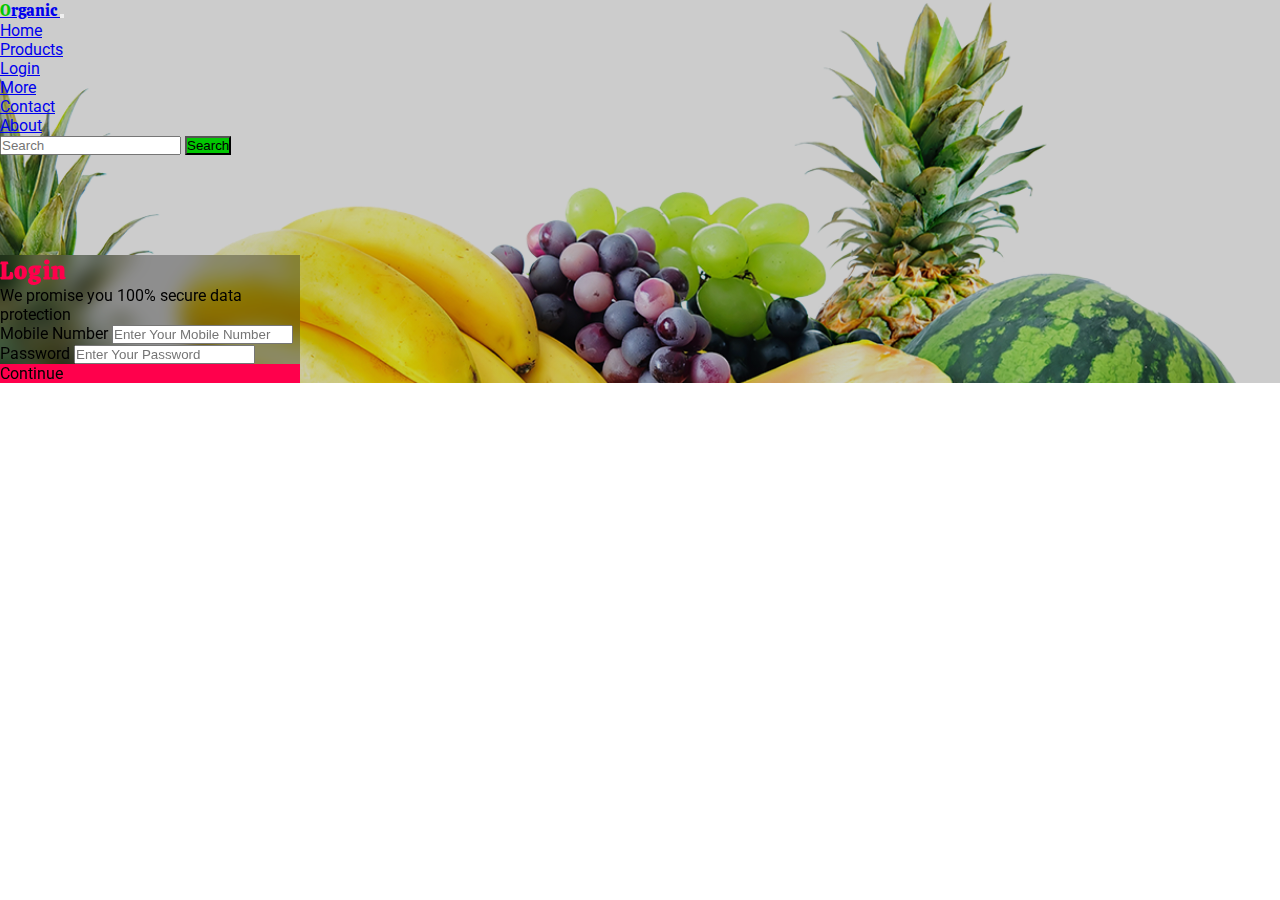
<file: login.html>
<!DOCTYPE html>
<html lang="en">

<head>
  <meta name="viewport" content="width=device-width, initial-scale=1.0" />


  <!-- ----------boot link---------- -->
  <link href="https://cdn.jsdelivr.net/npm/bootstrap@5.0.2/dist/css/bootstrap.min.css" rel="stylesheet"
    integrity="sha384-EVSTQN3/azprG1Anm3QDgpJLIm9Nao0Yz1ztcQTwFspd3yD65VohhpuuCOmLASjC" crossorigin="anonymous">



  <link rel="stylesheet" href="https://cdnjs.cloudflare.com/ajax/libs/font-awesome/6.6.0/css/all.min.css"
    integrity="sha512-Kc323vGBEqzTmouAECnVceyQqyqdsSiqLQISBL29aUW4U/M7pSPA/gEUZQqv1cwx4OnYxTxve5UMg5GT6L4JJg=="
    crossorigin="anonymous" referrerpolicy="no-referrer" />
  <!-- -----------------css link----------- -->
  <link rel="stylesheet" type="text/css" href="./navbar.css" />
  <title>Document</title>
</head>

<body>


  <!-- ----------------------homg bg img-------------- -->
  <div class="roboto loginbg min-vh-100 w-100">

    <!-- ----------------------nav bar-------------- -->

    <div class="position-fixed  w-100  navz pt-0">



      <nav class="border-bottom navbar navbar-expand-lg navbar-light bg-white p-3 ">
        <div class="container-fluid">
          
          <a class="navbar-brand fw-bold carpointtxt" href="#"><span class="fs-4 green1">O</span>rganic 
           
            <i class="green1 fa-solid fa-apple-whole"></i></a>
          <button class="navbar-toggler" type="button" data-bs-toggle="collapse"
            data-bs-target="#navbarSupportedContent" aria-controls="navbarSupportedContent" aria-expanded="false"
            aria-label="Toggle navigation">
            <span class="navbar-toggler-icon"></span>
          </button>
          <div class="navli flex-grow-0 collapse navbar-collapse" id="navbarSupportedContent">
            <ul class="navbar-nav me-auto mb-2 mb-lg-0">
              <li class=" nav-item mt-3 mt-lg-0">
                <a class=" me-lg-3 nav-link active px-2" aria-current="page" href="./index.html">Home</a>
              </li>
              <li class="nav-item">
                <a class="me-lg-3  nav-link active px-2" aria-current="page" href="./products.html">Products</a>
              </li>
              <li class="nav-item">
                <a class="me-lg-3 nav-link active px-2" aria-current="page" href="./login.html">Login</a>
              </li>
              <li class="nav-item dropdown">
                <a class="me-lg-3 nav-link active px-2 dropdown-toggle" href="#" id="navbarDropdown" role="button"
                  data-bs-toggle="dropdown" aria-expanded="false">
                  More
                </a>
                <ul class="dropdown-menu" aria-labelledby="navbarDropdown">
                  <li><a class="dropdown-item" href="./contactus.html">Contact</a></li>
                  <li><a class="dropdown-item" href="./about.html">About</a></li>


                </ul>
              </li>
              <!-- <li class="nav-item">
                <a class="nav-link disabled" href="#" tabindex="-1" aria-disabled="true">Disabled</a>
              </li> -->
            </ul>
            <form class="d-flex">
              <input class="form-control me-2" type="search" placeholder="Search" aria-label="Search">
              <button class="btnhoverp btn price text-white" type="submit">Search</button>
            </form>
          </div>
        </div>
      </nav>


    </div>



    <div>
      <div class="d-flex justify-content-center align-items-center min-vh-100 text-light">
        <div class="mt-10 p-2 py-3  rounded blur">
          <form action="">
            <h2 class="carpointtxt2 text-center c1 fw-bold">Login</h2>
            <p class="mt-3"> We promise you 100% secure data protection</p>

            <label for="">Mobile Number</label>
            <input class="rounded border-0 p-2 w-100 mt-1" type="text" placeholder="Enter Your Mobile Number" />
            <label class="mt-3" for="">Password</label>
            <input class="rounded border-0 p-2  w-100 mt-1" type="password" placeholder="Enter Your Password">

            <div class="btnhoverb mt-4 w-100 btn bg3 text-white">Continue</div>
          </form>
        </div>
      </div>
    </div>



  </div>


  <script src="https://cdn.jsdelivr.net/npm/bootstrap@5.0.2/dist/js/bootstrap.bundle.min.js"
    integrity="sha384-MrcW6ZMFYlzcLA8Nl+NtUVF0sA7MsXsP1UyJoMp4YLEuNSfAP+JcXn/tWtIaxVXM"
    crossorigin="anonymous"></script>
</body>

</html>
</file>
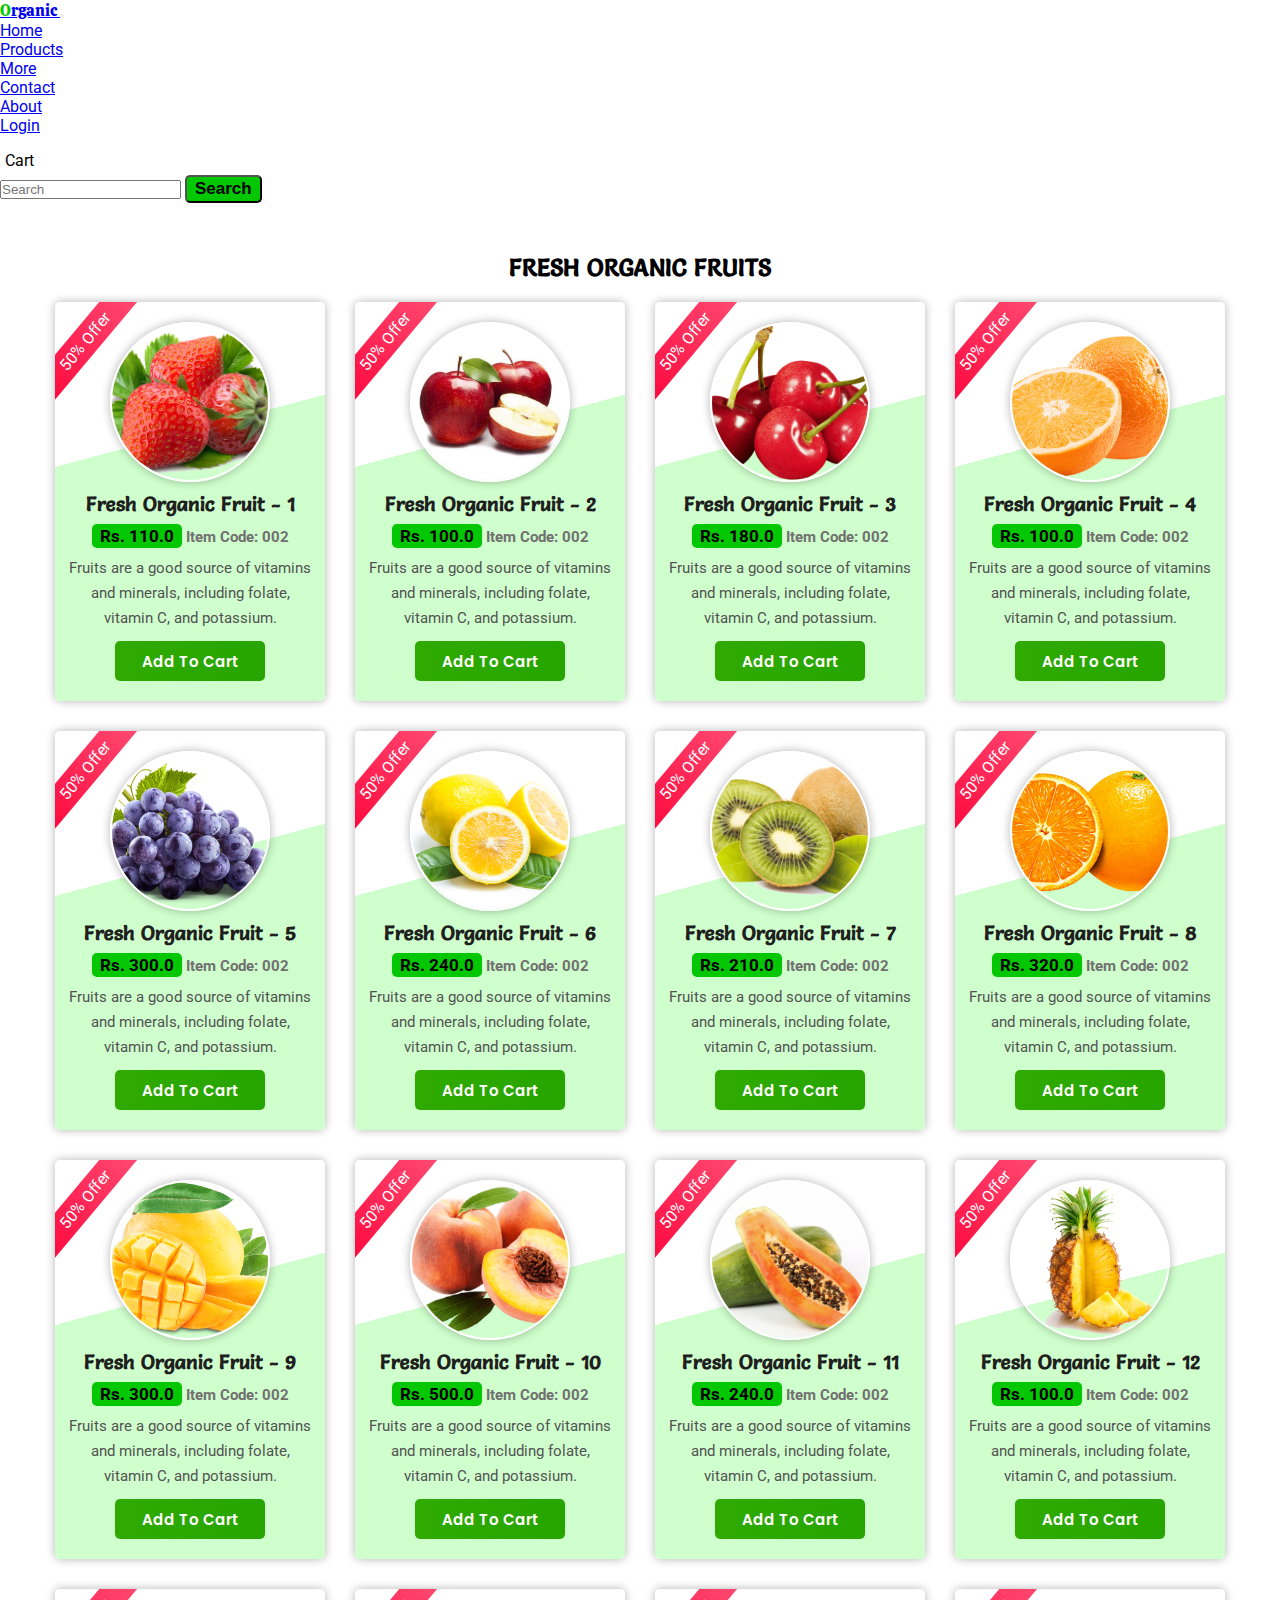
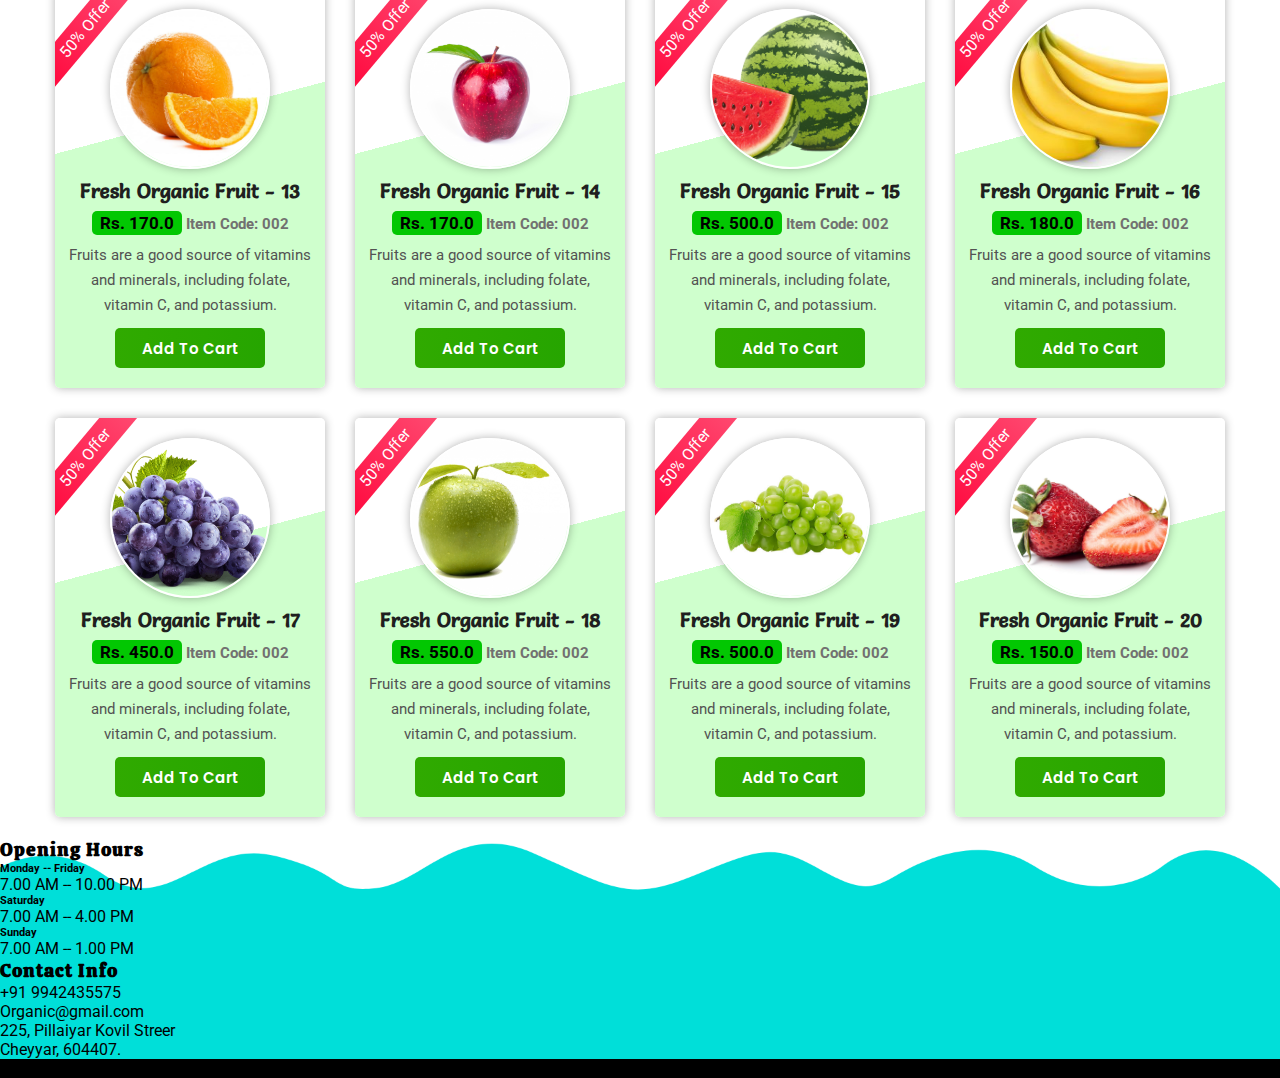
<file: products.html>
<!DOCTYPE html>
<html lang="en">

<head>
  <meta name="viewport" content="width=device-width, initial-scale=1.0" />


  <!-- ----------boot link---------- -->
  <link href="https://cdn.jsdelivr.net/npm/bootstrap@5.0.2/dist/css/bootstrap.min.css" rel="stylesheet"
    integrity="sha384-EVSTQN3/azprG1Anm3QDgpJLIm9Nao0Yz1ztcQTwFspd3yD65VohhpuuCOmLASjC" crossorigin="anonymous">



  <link rel="stylesheet" href="https://cdnjs.cloudflare.com/ajax/libs/font-awesome/6.6.0/css/all.min.css"
    integrity="sha512-Kc323vGBEqzTmouAECnVceyQqyqdsSiqLQISBL29aUW4U/M7pSPA/gEUZQqv1cwx4OnYxTxve5UMg5GT6L4JJg=="
    crossorigin="anonymous" referrerpolicy="no-referrer" />
  <!-- -----------------css link----------- -->
  <link rel="stylesheet" href="./jsc.css"/>
  <link rel="stylesheet" href="./cart.js"/>
  <link rel="stylesheet" type="text/css" href="./navbar.css" />

  <title>Document</title>
</head>

<body>


  <!-- ----------------------homg bg img-------------- -->
  <div class="roboto  min-vh-100 w-100">
    <!-- <video class="w-50" autoplay muted loop src="./img/v3.mp4"></video> -->

    <!-- ----------------------nav bar-------------- -->

    <div class="position-fixed  w-100  navz pt-0">



      <nav class="border-bottom navbar navbar-expand-lg navbar-light bg-white p-lg-1 p-3">
        <div class="container-fluid">
          <!-- <a class="navbar-brand fw-bold carpointtxt" href="#"><span class="fs-4 c1">C</span>arPoint <i
              class="c1 fa-solid fa-car-side"></i></a> -->

              <a class="navbar-brand fw-bold carpointtxt" href="#"><span class="fs-4 green1">O</span>rganic 
           
                <i class="green1 fa-solid fa-apple-whole"></i></a>
          <button class="navbar-toggler" type="button" data-bs-toggle="collapse"
            data-bs-target="#navbarSupportedContent" aria-controls="navbarSupportedContent" aria-expanded="false"
            aria-label="Toggle navigation">
            <span class="navbar-toggler-icon"></span>
          </button>
          <div class="navli flex-grow-0 collapse navbar-collapse" id="navbarSupportedContent">
            <ul class="navbar-nav me-auto mb-2 mb-lg-0">
              <li class=" nav-item mt-3 mt-lg-0">
                <a class=" me-lg-3 nav-link active px-2" aria-current="page" href="./index.html">Home</a>
              </li>
              <li class="nav-item">
                <a class="me-lg-3  nav-link active px-2 " aria-current="page" href="./products.html">Products</a>
              </li>
              <!-- <li class="nav-item">
                <a class="me-lg-3 nav-link active px-2 " aria-current="page" href="services.html">Cart</a>
              </li> -->
              <li class="nav-item dropdown">
                <a class="me-lg-3 nav-link active px-2  dropdown-toggle" href="#" id="navbarDropdown" role="button"
                  data-bs-toggle="dropdown" aria-expanded="false">
                  More
                </a>
                <ul class="dropdown-menu" aria-labelledby="navbarDropdown">
                  <li><a class="dropdown-item" href="./contactus.html">Contact</a></li>
                  <li><a class="dropdown-item" href="./about.html">About</a></li>
                  <li><a class="dropdown-item" href="./login.html">Login</a></li>


                </ul>
              </li>

            </ul>


            <div class="cart-block"> 

                <div><p class="">Cart <i class="carttopicon green1 fa-solid fa-cart-shopping"></i></p></div>
                <div class="cart-count ps-1 ">0</div>
                
                    </div>

            <div class="mycart  p-2">
                <h4 class="text-center m-3">Cart items</h4>
                <div class="cart-content">
                <!-- <div class="item1">
                    <img class="cart-img" src="./nonveg/burger1.png" alt="">
                   <div class="cat-details">
                   <div class="card-title">      
                      <p class="title">Non veg Food</p>
                   </div>
                    <div class="price-box d-flex justify-content-between">
                        <div class="cart-price">Rs. 90</div>
                        <div class="total-amt">Rs. 90</div>
                   </div>
            
                   <input type="number" value="1" class="cart-qty">
            
                    </div>
                    <div class="d-flex justify-content-center">        <i class="remove remove1 remove1 text-danger fa-solid fa-trash"></i>
                    </div>    </div> -->
            
            
            
            
            
            
            
                <!-- <div class="item1">
                    <img class="cart-img" src="./nonveg/burger1.png" alt="">
                   <div class="cat-details">
                   <div class="card-title">      
                      <p>Non veg Food</p>
                   </div>
                    <div class="price-box d-flex justify-content-between">
                        <div class="cart-price">Rs. 90</div>
                        <div class="total-amt">Rs. 90</div>
                   </div>
            
                   <input type="number" value="1" class="cart-qty">
            
                    </div>
            <div class="d-flex justify-content-center">        <i class="remove text-danger fa-solid fa-trash"></i>
            </div>
                </div> -->
            
            
            </div>
               <div class="d-flex justify-content-end total">
                <p class="total-title">Total</p>
                <p class="ms-2 total-price">Rs.0</p>
               </div>
            <div>
                <a href="" class="btn btn-primary">Place Order</a>
            </div>
            
            <div class="close">
                  <i class="fa-solid fa-rectangle-xmark"></i>
                
            </div>
            
            </div>
            
            


            <form class="d-flex">
              <input class="form-control me-2" type="search" placeholder="Search" aria-label="Search">
              <button class="btn  text-white bg-black price fw-none btnhoverp" type="submit">Search</button>
            </form>
          </div>
        </div>
      </nav>


    </div>

























    
    <!-- ---------------nonveg food content----------- -->

    <div class="orderoveralll nonveg">

        <h2 class="font mb-5 pt-5"> <i class="green1 fa-solid fa-apple-whole"></i> FRESH ORGANIC FRUITS  <i class="green1 fa-solid fa-apple-whole"></i></h2>
        <div class="orderoverall">


            <div class="orderbox1">




                <div class="items1 dish">
                    <img class="imgfood" src="./img/strawberry1.png" alt="items1">
                    <h3 class="font title">Fresh Organic Fruit - 1</h3>
                    <h5 class=""> <span class="price pri">Rs. 110.0</span> Item Code: 002</h5>

                    <p>Fruits are a good source of vitamins and minerals, including folate, vitamin C, and potassium.</p>
                <div class=" cart"><p class="carc">Add To Cart  <i class="carticon fa-solid fa-cart-shopping"></i></p></div>
               
                </div>


                <div class="items1 dish">
                    <img class="imgfood" src="./img/Apple.jpg" alt="items1">
                    <h3 class="font title"> Fresh Organic Fruit - 2</h3>
                    <h5 class=""> <span class="price pri">Rs. 100.0</span> Item Code: 002</h5>

                    <p>Fruits are a good source of vitamins and minerals, including folate, vitamin C, and potassium.</p>
                <div class=" cart"><p class="carc">Add To Cart  <i class="carticon fa-solid fa-cart-shopping"></i></p></div>
               
                </div>

               
                <div class="items1 dish">
                    <img class="imgfood" src="./img/cherry.png" alt="items1">
                    <h3 class="font title"> Fresh Organic Fruit - 3</h3>
                    <h5 class=""> <span class="price pri">Rs. 180.0</span> Item Code: 002</h5>

                    <p>Fruits are a good source of vitamins and minerals, including folate, vitamin C, and potassium.</p>
                <div class=" cart"><p class="carc">Add To Cart  <i class="carticon fa-solid fa-cart-shopping"></i></p></div>
               
                </div>


                <div class="items1 dish">
                    <img class="imgfood" src="./img/produ_4.png" alt="items1">
                    <h3 class="font title"> Fresh Organic Fruit - 4</h3>
                    <h5 class=""> <span class="price pri">Rs. 100.0</span> Item Code: 002</h5>

                    <p>Fruits are a good source of vitamins and minerals, including folate, vitamin C, and potassium.</p>
                <div class=" cart"><p class="carc">Add To Cart  <i class="carticon fa-solid fa-cart-shopping"></i></p></div>
               
                </div>

                <div class="items1 dish">
                    <img class="imgfood" src="./img/grapes.png" alt="items1">
                    <h3 class="font title"> Fresh Organic Fruit - 5</h3>
                    <h5 class=""> <span class="price pri">Rs. 300.0</span> Item Code: 002</h5>

                    <p>Fruits are a good source of vitamins and minerals, including folate, vitamin C, and potassium.</p>
                <div class=" cart"><p class="carc">Add To Cart  <i class="carticon fa-solid fa-cart-shopping"></i></p></div>
               
                </div>


                <div class="items1 dish">
                    <img class="imgfood" src="./img/lemon.jpg" alt="items1">
                    <h3 class="font title"> Fresh Organic Fruit - 6</h3>
                    <h5 class=""> <span class="price pri">Rs. 240.0</span> Item Code: 002</h5>

                    <p>Fruits are a good source of vitamins and minerals, including folate, vitamin C, and potassium.</p>
                <div class=" cart"><p class="carc">Add To Cart  <i class="carticon fa-solid fa-cart-shopping"></i></p></div>
               
                </div>


                <div class="items1 dish">
                    <img class="imgfood" src="./img/kiwi.png" alt="items1">
                    <h3 class="font title"> Fresh Organic Fruit - 7</h3>
                    <h5 class=""> <span class="price pri">Rs. 210.0</span> Item Code: 002</h5>

                    <p>Fruits are a good source of vitamins and minerals, including folate, vitamin C, and potassium.</p>
                <div class=" cart"><p class="carc">Add To Cart  <i class="carticon fa-solid fa-cart-shopping"></i></p></div>
               
                </div>
               

                <div class="items1 dish">
                    <img class="imgfood" src="./img/orange1.png" alt="items1">
                    <h3 class="font title"> Fresh Organic Fruit - 8</h3>
                    <h5 class=""> <span class="price pri">Rs. 320.0</span> Item Code: 002</h5>

                    <p>Fruits are a good source of vitamins and minerals, including folate, vitamin C, and potassium.</p>
                <div class=" cart"><p class="carc">Add To Cart  <i class="carticon fa-solid fa-cart-shopping"></i></p></div>
               
                </div>


                <div class="items1 dish">
                    <img class="imgfood" src="./img/mango.png" alt="items1">
                    <h3 class="font title"> Fresh Organic Fruit - 9</h3>
                    <h5 class=""> <span class="price pri">Rs. 300.0</span> Item Code: 002</h5>

                    <p>Fruits are a good source of vitamins and minerals, including folate, vitamin C, and potassium.</p>
                <div class=" cart"><p class="carc">Add To Cart  <i class="carticon fa-solid fa-cart-shopping"></i></p></div>
               
                </div>

                <div class="items1 dish">
                    <img class="imgfood" src="./img/peach.png" alt="items1">
                    <h3 class="font title"> Fresh Organic Fruit - 10</h3>
                    <h5 class=""> <span class="price pri">Rs. 500.0</span> Item Code: 002</h5>

                    <p>Fruits are a good source of vitamins and minerals, including folate, vitamin C, and potassium.</p>
                <div class=" cart"><p class="carc">Add To Cart  <i class="carticon fa-solid fa-cart-shopping"></i></p></div>
               
                </div>


                <div class="items1 dish">
                    <img class="imgfood" src="./img/papaya.jpg" alt="items1">
                    <h3 class="font title"> Fresh Organic Fruit - 11</h3>
                    <h5 class=""> <span class="price pri">Rs. 240.0</span> Item Code: 002</h5>

                    <p>Fruits are a good source of vitamins and minerals, including folate, vitamin C, and potassium.</p>
                <div class=" cart"><p class="carc">Add To Cart  <i class="carticon fa-solid fa-cart-shopping"></i></p></div>
               
                </div>

                <div class="items1 dish">
                    <img class="imgfood" src="./img/produ_2.png" alt="items1">
                    <h3 class="font title"> Fresh Organic Fruit - 12</h3>
                    <h5 class=""> <span class="price pri">Rs. 100.0</span> Item Code: 002</h5>

                    <p>Fruits are a good source of vitamins and minerals, including folate, vitamin C, and potassium.</p>
                <div class=" cart"><p class="carc">Add To Cart  <i class="carticon fa-solid fa-cart-shopping"></i></p></div>
               
                </div>


                <div class="items1 dish">
                    <img class="imgfood" src="./img/orange.jpg" alt="items1">
                    <h3 class="font title"> Fresh Organic Fruit - 13</h3>
                    <h5 class=""> <span class="price pri">Rs. 170.0</span> Item Code: 002</h5>

                    <p>Fruits are a good source of vitamins and minerals, including folate, vitamin C, and potassium.</p>
                <div class=" cart"><p class="carc">Add To Cart  <i class="carticon fa-solid fa-cart-shopping"></i></p></div>
               
                </div>

                <div class="items1 dish">
                    <img class="imgfood" src="./img/red-apple.jpg" alt="items1">
                    <h3 class="font title"> Fresh Organic Fruit - 14</h3>
                    <h5 class=""> <span class="price pri">Rs. 170.0</span> Item Code: 002</h5>

                    <p>Fruits are a good source of vitamins and minerals, including folate, vitamin C, and potassium.</p>
                <div class=" cart"><p class="carc">Add To Cart  <i class="carticon fa-solid fa-cart-shopping"></i></p></div>
               
                </div>

                <div class="items1 dish">
                    <img class="imgfood" src="./img/watermelon.png" alt="items1">
                    <h3 class="font title"> Fresh Organic Fruit - 15</h3>
                    <h5 class=""> <span class="price pri">Rs. 500.0</span> Item Code: 002</h5>

                    <p>Fruits are a good source of vitamins and minerals, including folate, vitamin C, and potassium.</p>
                <div class=" cart"><p class="carc">Add To Cart  <i class="carticon fa-solid fa-cart-shopping"></i></p></div>
               
                </div>

                <div class="items1 dish">
                    <img class="imgfood" src="./img/pic3.jpg" alt="items1">
                    <h3 class="font title"> Fresh Organic Fruit - 16</h3>
                    <h5 class=""> <span class="price pri">Rs. 180.0</span> Item Code: 002</h5>

                    <p>Fruits are a good source of vitamins and minerals, including folate, vitamin C, and potassium.</p>
                <div class=" cart"><p class="carc">Add To Cart  <i class="carticon fa-solid fa-cart-shopping"></i></p></div>
               
                </div>


                <div class="items1 dish">
                    <img class="imgfood" src="./img/grapes.png" alt="items1">
                    <h3 class="font title"> Fresh Organic Fruit - 17</h3>
                    <h5 class=""> <span class="price pri">Rs. 450.0</span> Item Code: 002</h5>

                    <p>Fruits are a good source of vitamins and minerals, including folate, vitamin C, and potassium.</p>
                <div class=" cart"><p class="carc">Add To Cart  <i class="carticon fa-solid fa-cart-shopping"></i></p></div>
               
                </div>

                <div class="items1 dish">
                    <img class="imgfood" src="./img/gApple.jpg" alt="items1">
                    <h3 class="font title"> Fresh Organic Fruit - 18</h3>
                    <h5 class=""> <span class="price pri">Rs. 550.0</span> Item Code: 002</h5>

                    <p>Fruits are a good source of vitamins and minerals, including folate, vitamin C, and potassium.</p>
                <div class=" cart"><p class="carc">Add To Cart  <i class="carticon fa-solid fa-cart-shopping"></i></p></div>
               
                </div>

                <div class="items1 dish">
                    <img class="imgfood" src="./img/Green Grapes.jpg" alt="items1">
                    <h3 class="font title"> Fresh Organic Fruit - 19</h3>
                    <h5 class=""> <span class="price pri">Rs. 500.0</span> Item Code: 002</h5>

                    <p>Fruits are a good source of vitamins and minerals, including folate, vitamin C, and potassium.</p>
                <div class=" cart"><p class="carc">Add To Cart  <i class="carticon fa-solid fa-cart-shopping"></i></p></div>
               
                </div>

                <div class="items1 dish">
                    <img class="imgfood" src="./img/strawnb.jpg" alt="items1">
                    <h3 class="font title"> Fresh Organic Fruit - 20</h3>
                    <h5 class=""> <span class="price pri">Rs. 150.0</span> Item Code: 002</h5>

                    <p>Fruits are a good source of vitamins and minerals, including folate, vitamin C, and potassium.</p>
                <div class=" cart"><p class="carc">Add To Cart  <i class="carticon fa-solid fa-cart-shopping"></i></p></div>
               
                </div>
            </div>


        </div>

    </div>

   
  <!-- ----------------------footer------------------------- -->
  <div class="footer d-md-flex  p-2 py-3 mt-2 bg-secondary">
    <div class="roboto left col-md-6 mt-5 ">
      <h3 class="carpointtxt2">Opening Hours</h3>
      <h6> Monday -- Friday</h6>
      <p>7.00 AM -- 10.00 PM</p>

      <h6>Saturday</h6>
      <p>7.00 AM -- 4.00 PM</p>

      <h6>Sunday</h6>
      <p>7.00 AM -- 1.00 PM</p>


    </div>
    <div class="roboto right  w-100 mt-md-5">
      <h3 class="carpointtxt2">Contact Info</h3>

      <div class="row container-fluid p-0">
        <i class="fs-3 fa-brands fa-whatsapp"></i>
        <p>+91 9942435575</p>
      </div>


      <div class="row container-fluid p-0">
        <i class="fs-4 fa-solid fa-envelope"></i>

        <p>Organic@gmail.com</p>
      </div>


      <div class="row container-fluid p-0">
        <i class="fs-3 fa-solid fa-location-dot"></i>
        <p class="mb-0">225, Pillaiyar Kovil Streer</p>
        <p class="mt-0">Cheyyar, 604407.</p>
      </div>

    </div>


  </div>

  <!-- --------------footer--------------- -->

  <div class="roboto p-4 copyright text-center bg-black text-light">
    <p class="mb-0">Organic copyright 2024, All Rights Reserved, Site by Mohanraj T.</p>
  </div>





  <script src="https://cdn.jsdelivr.net/npm/bootstrap@5.0.2/dist/js/bootstrap.bundle.min.js"
    integrity="sha384-MrcW6ZMFYlzcLA8Nl+NtUVF0sA7MsXsP1UyJoMp4YLEuNSfAP+JcXn/tWtIaxVXM"
    crossorigin="anonymous"></script>
    <script src="./cart.js"></script>

</body>

</html>
</file>
<file: navbar.css>
@import url('https://fonts.googleapis.com/css2?family=Bree+Serif&family=Calistoga&family=Caprasimo&family=Salsa&display=swap');
@import url('https://fonts.googleapis.com/css2?family=Bree+Serif&family=Calistoga&family=Caprasimo&family=Salsa&display=swap');
@import url('https://fonts.googleapis.com/css2?family=Poppins:ital,wght@0,100;0,200;0,300;0,400;0,500;0,600;0,700;0,800;0,900;1,100;1,200;1,300;1,400;1,500;1,600;1,700;1,800;1,900&display=swap');
@import url('https://fonts.googleapis.com/css2?family=Acme&display=swap');
@import url('https://fonts.googleapis.com/css2?family=Salsa&display=swap');
@import url('https://fonts.googleapis.com/css2?family=Bree+Serif&family=Calistoga&family=Caprasimo&family=Roboto:ital,wght@0,100;0,300;0,400;0,500;0,700;0,900;1,100;1,300;1,400;1,500;1,700;1,900&family=Salsa&display=swap');

* {
    padding: 0;
    margin: 0;
    box-sizing: border-box;

}

.carpointtxt {
    font-family: "Caprasimo", serif;
    font-family: "Calistoga", serif !important;
}
.ptop-10{
    padding-top: 200px !important;
}
.price{
    background-color: rgb(2, 199, 2)!important;
   
}
.green1{
    color: rgb(2, 199, 2)!important;
   
}
.carpointtxt2 {

    font-family: "Salsa", cursive;
    font-family: "Calistoga", serif !important;
    letter-spacing: 1px;
}

.roboto {
    font-family: "Roboto", sans-serif;
}


.mt-10 {
    margin-top: 100px !important;
}

.pt-10 {
    padding-top: 130px !important;
}

.liteblue {
    background-color: rgb(220, 255, 254);

}

.litecol2 {
    background-color: rgb(236, 247, 246)
}

.litecol3 {
    background-color: rgb(157, 245, 240);

}

:root {
    --sha: 0 0 15px rgba(0, 0, 0, 0.3) !important;
    --bg: antiquewhite;
    --bg2: rgb(255, 0, 106);
    --bg3: rgb(255, 0, 76);
    --bg4: rgb(255, 115, 0);
}

.green {
    background-color: limegreen !important;
}

.btnhoverb:hover {
    background-color: rgb(0, 0, 0) !important;
    color: rgb(255, 255, 255) !important;
}

.btnhoverp:hover {
    background-color: rgb(251, 0, 46) !important;
    color: rgb(255, 255, 255) !important;
}

.c1 {
    color: rgb(255, 0, 76);
}

.bg4 {
    background-color: var(--bg4);

}

.bg-black {
    background-color: black;

}

.bg3 {
    background-color: var(--bg3);


}

.bg2 {
    background-color: var(--bg2);


}

.bg {
    background-color: var(--bg);
}

.shadow1 {
    box-shadow: var(--sha);
}

.homefonttsha {
    text-shadow: 0 0 10px black;

}
.homefont {
    text-shadow: 0 0 10px black;
color:black;
}
@media screen and (min-width:800px) and (max-width:5000px) {
    .homefont {
        font-size: 50px !important;
        text-shadow: 0 0 10px black;
color:black;
    }

}


.homebg {
    background-image: linear-gradient(rgba(178, 253, 253, 0.1), rgba(178, 253, 253, 0.1)),
        url("./img/main1.jpg");
    background-size: cover;
    background-position: center center;
    background-repeat: no-repeat;
    overflow: hidden;
    background-attachment: fixed;
}

.navli a {
    border-radius: 5px;
}

.navli a:hover {
    background-color: rgb(0, 0, 0);
    color: white !important;
}

.navz {
    z-index: 9999;

}

.homecontent {
    min-height: 87vh;
}



.branch1 {
    width: 300px !important;
    box-shadow: var(--sha);
}


.bran {
    padding-top: 30px;
    padding-bottom: 80px;
}

.bran .icon {
    font-size: 30px;
    background-color: rgb(234, 234, 234);
    width: 60px;

    height: 60px;
    border-radius: 50%;
    display: flex;
    justify-content: center;
    align-items: center;
}

.bran .left {
    width: 30%;
}

.bran .right {
    width: 70%;
}

/* ---------------------car run img---------- */
.carrunall {
    width: 80%;

}



.carrunimg {
    animation-name: carroll;
    animation-duration: 10s;
    animation-timing-function: linear;
    animation-iteration-count: infinite;
}

@keyframes carroll {
    0% {
        transform: translate(0%);
    }

    100% {
        transform: translate(-100%);
    }
}

.carrunimg div {
    width: 200px;
    height: 150px;
    border: 8px solid white;
    background-color: rgb(255, 255, 255);
    box-shadow: 0 0 10px rgba(0, 0, 0, 0.3), 0 0 10px rgba(0, 0, 0, 0.3)inset;
    border-radius: 2px;

}

.carrunimg div img {
    width: 184px;
    height: 134px;
    object-fit: cover;
}

.smallcar {
    width: 140px !important;
}

@media screen and (max-width:600px) {
    .carrunall {
        width: 100%;
    }

    @keyframes carroll {
        0% {
            transform: translate(0%);
        }

        100% {
            transform: translate(-220%);
        }
    }
}

/* ------------------new car style-------- */
.car1 {
    width: 350px !important;

}

.pro-2{
    width: 84% !important;
    margin-left: 8%!important;
}

.hover {
    transition: 1s;

}

.car1:hover .hover {
    transform: translateX(50px) !important;
}

.heartp {
    position: relative;
}

.heartc {
    position: absolute;
    top: 10px;
    right: 20px;
    color: rgb(255, 9, 70);
    font-size: 23px;
}

.runcar {
    width: 100px;
}

/* -----------------------sroll animation-------------- */
.slani {
    animation: srcoll linear;
    animation-timeline: view();
    animation-range: entry 0% cover 35%;
}

@keyframes srcoll {
    from {

        transform: scale(0.8);

    }

    to {
        opacity: 1;
        transform: scale(1);

    }
}

/* ---------------popular car-------------- */
.Popularcar {
    margin-top: 80px;
}

.car1 {
    box-shadow: var(--sha);
}

/* -----------------services------------ */
.sha {
    box-shadow: var(--sha);
}

.radi img {
    border-radius: 10px !important;
}

.fimgonly img{
    /* border-radius: 50%!important; */
}
/* .mango-f{
    width: 80% !important;
    margin-bottom: 10px!important;
} */
.water-f{
    width: 95% !important;
}
@media screen and (min-width:900px) and (max-width:3000px) {
    .serviceimg {
        width: 70% !important;
    }

}


@media screen and (max-width:770px) {
    .disnone1 {
        display: none;
    }
}


/* -------------client testimonial------------ */
.test1 {
    width: 300px;
}

.testimonial {
    background-color: rgb(185, 214, 221) !important;
}


.footer {
    background-image: url("./img/Untitled\ design\ \(10\).png");
    background-size: cover;
    background-repeat: no-repeat;

}



/* ------------about-------------- */



.abouttext {
    padding-top: 120px !important;

}





/* ----------------------location-------------- */
@media screen and (max-width:575px) {
    .locleft {
        width: 100% !important;
    }
}


/* -------------------service-------------- */

@media screen and (max-width:767px) {

    .serleft {
        width: 100% !important;
    }

    .serleftbox2 {
        width: 30% !important;
    }

    .serleftbox1 {
        width: 70% !important;
    }

    .mobmargin {
        margin-top: 30px !important;
    }
}

/* -----------login-------- */
.blur {
    backdrop-filter: blur(10px) !important;
    background-color: rgba(0, 0, 0, 0.3);
    width: 300px !important;
}

.carjump {
    animation-name: jump;
    animation-timing-function: ease-in-out;
    animation-duration: 4s;
    animation-iteration-count: infinite;
}

@keyframes jump {
    0% {
        transform: translatey(0px);

    }

    30% {
        transform: rotate(5deg);

    }

    50% {

        transform: scale(1.2);

    }

    80% {
        transform: translatey(0px);
        transform: rotate(-5deg);
    }
}

.carjump2 {
    animation-name: jump2;
    animation-timing-function: ease-in-out;
    animation-duration: 4s;
    animation-iteration-count: infinite;
}

@keyframes jump2 {
    0% {
        transform: translatey(0px);

    }

    50% {
        transform: translatey(10px);


    }

    100% {
        transform: translatey(0px);
    }
}

.loginbg {
    background-image: linear-gradient(rgba(0, 0, 0, 0.2), rgba(0, 0, 0, 0.2)),
        url("./img/home_image.png");
    background-size: cover;
    background-position: center center;
    background-repeat: no-repeat;
    overflow: hidden;
    background-attachment: fixed;
}

.radius10 {
    border-radius: 10px !important;
}


/* --------------whatsapp---- */
/* .whatsapp {
    z-index: 888;
    position: fixed;
    bottom: 30px;
    right: 30px;
    width: 50px;
    height: 50px;
    background-color: rgb(0, 178, 0);
    border-radius: 50%;
    font-size: 25px;
    display: flex !important;
    align-items: center !important;
    justify-content: center !important;
    box-shadow: 0 0 15px rgb(0, 178, 0);
} */

/* ------------mobile view------------ */
@media screen and (max-width:460px) {
    .branch1 {
        width: 98% !important;
    }

    .newcarbox1 .car1 {
        width: 98% !important;
    }
}
</file>
<file: jsc.css>
@import url('https://fonts.googleapis.com/css2?family=Poppins:ital,wght@0,100;0,200;0,300;0,400;0,500;0,600;0,700;0,800;0,900;1,100;1,200;1,300;1,400;1,500;1,600;1,700;1,800;1,900&display=swap');
@import url('https://fonts.googleapis.com/css2?family=Acme&display=swap');
@import url('https://fonts.googleapis.com/css2?family=Salsa&display=swap');

/* * {
    padding: 0;
    margin: 0;
    box-sizing: border-box;
    font-family: "Poppins", sans-serif;
    font-weight: 400;

} */

:root {
    --sdhalite: 0 0 10px rgba(0, 0, 0, 0.3);
    --insha: 0 0 10px rgba(0, 0, 0, 0.3), 0 0 10px rgba(0, 0, 0, 0.3)inset;
    --deepp: rgb(255, 0, 55);
    --font15: 15px;
    --font16: 16px;
    --font17: 20px;
}
.top-spc{
    padding-top: 80px !important;
}
.font{
    font-family: "Salsa", Sans-serif;
    font-weight: 600;
  
}
.bgpink{
    background-color: rgb(255, 42, 156);
    border-radius: 7px 7px 0 0;

}

/* ----------order styles------------------- */

.orderoveralll {
    padding-top: 50px;
    padding-bottom: 20px;
    /* box-shadow: var(--sdhalite); */
    border-radius: 10px;
}

.orderoveralll h2 {
    text-align: center;

}

.orderoverall {
    padding: 0 15px;
}

.orderoverall h5 {
    color: rgb(114, 112, 112);
    margin-top: 10px;
    font-size: 15px;

}

.orderoverall h3 {
    font-size: var(--font17);
    font-weight: 600;
    margin-top: 10px;
    color: rgb(31, 31, 31);

}

.orderbox1 {
    display: flex;
    flex-wrap: wrap;
    justify-content: center;
    gap: 30px;
}

.orderbox1 .dish {
    padding: 20px 10px;
    background-color: rgb(255, 255, 255);
    width: 270px;
    min-height: 300px;
    box-shadow: var(--sdhalite);
    border-radius: 5px;
    position: relative;
    overflow: hidden;
    display: flex;
    flex-direction: column;
    align-items: center;
    text-align: center;
    background: linear-gradient(345deg, rgb(207, 255, 205) 65%, white 35%);


}

.orderbox1 .dish::before {
    content: "50% Offer";
    background: linear-gradient(to right, rgb(255, 0, 55), rgb(255, 83, 120));
    padding: 5px 50px;
    color: white;
    position: absolute;
    transform: rotate(310deg);
    left: -55px;
    top: 25px;
}

.orderbox1 img {
    width: 160px;
    height: 160px;
    border-radius: 50%;
    object-fit: cover;
    /* border:5px solid white; */
    align-self: center;
    animation-name: orderfood;
    animation-duration: 5s;
    animation-timing-function: linear;
    position: relative;
    box-shadow: 0 0 10px rgba(0, 0, 0, 0.3);
    animation-iteration-count: infinite;
    /* background-color: rgb(255, 255, 255); */
    border: 2px solid white;

}


@keyframes orderfood {
    0% {}

    50% {
        transform: scale(1.1);

    }

    100% {}
}


.orderbox1 p {
    font-size: var(--font15);
    margin: 10px 0;
    line-height: 25px;
    color: rgb(83, 83, 83);
}

.placeorder a {
    text-decoration: none;
    color: white;
    font-size: var(--font15);
    letter-spacing: 0.5px;
}

.price {
    background-color: rgb(255, 126, 147);
    padding: 2px 8px;
    font-size: 17px;
    color: black;
    /* border-radius: 5px 5px 10px 2px; */
    border-radius: 5px;
    font-weight: bold;
    animation-name: price;
    animation-duration: 2s;
    animation-timing-function: linear;
    animation-iteration-count: infinite;
    transition: 0.30s;
}

@keyframes price {
    10% {
        background-color: rgb(13, 110, 0);
    }

    50% {
        background-color: orange;
    }
}

.placeorder {
    width: 130px;
    height: 40px;
    padding: 5px 10px;
    /* background-color:var(--deepp); */
    background: linear-gradient(to right, rgb(255, 0, 55), rgb(255, 56, 82));

    border-radius: 5px;
    display: flex;
    justify-content: center;
    align-items: center;

    animation-name: placeorder;
    animation-duration: 3s;
    animation-timing-function: linear;
    animation-iteration-count: infinite;
    transition: 0.30s;
    cursor: pointer;
}

/* @keyframes placeorder {
    10% {
        transform: scaleX(1);
        background-color: rgb(255, 12, 64);
    }

    50% {
        transform: scaleX(1.1);
        background-color: orange;
    }
} */

.placeorder:hover{
    background: linear-gradient(to right, rgb(0, 0, 0), rgb(0, 0, 0));
}
.veg h2,
.nonveg h2 {
    margin-bottom: 20px;
}




/* ------------------------- */
.plcart{
    display: flex;
    
      justify-content: center;
      width:100%;
    gap:15px;
    
}
.cart{
    width: 150px;
    height: 40px;
    padding: 5px 10px;
    /* background-color:var(--deepp); */
    background: linear-gradient(to right, rgb(48, 170, 0), rgb(38, 165, 0));

    border-radius: 5px;
  
    justify-content: center;
    align-items: center;
display: flex;
align-items: center;

    cursor: pointer;
}
.carc{
    font-size:19px;
    color: white!important;
    font-weight: 600;
    font-family: "Poppins", sans-serif;
}
.cart:hover{
    background: linear-gradient(to right, rgb(0, 0, 0), rgb(0, 0, 0));

}
.carttopicon{
    color:rgb(255, 12, 64);
    font-size:17px;
    margin-top:10px;
    margin-right: 15px;
}

.carttopicon:hover{
    color: black;
}

/* --------------------- */
.cart-block{
    /* background-color: red; */
    position: relative;
    padding:5px;
    cursor: pointer;
    margin-top: 10px;

}
.cart-count{
    width:18px;
    height:18px;
    position: absolute;
    top:5px;
    right:15px;
    background-color: black;
    color: rgb(230, 230, 230);
    border-radius: 50%;
    display: flex;
    justify-content: center;
    align-items: center;
    cursor: pointer;
}


/* -----------my cart------ */
.mycart{
    position: fixed;
    z-index: 99;
    width:400px;
    height:100vh;
    top:0;
    right:-100%;
    background-color: rgb(231, 231, 231);
    transition: 1s;
  overflow-x: hidden;
  overflow-y: auto;
  z-index: 99999;
}

.mycart-open{
    top:0;
    right:0;
    position: fixed;


}
.cart-img{
    width:100%;
    background-color: white;
    border-radius: 5px;
    object-fit: cover;
}
.item1{
    display: grid;
    grid-template-columns: 30% 45% 20%;
    justify-content: center;
    align-items: center;
    gap:10px;
    margin-bottom: 15px;
    padding-bottom: 15px;
    border-bottom: 1px solid rgb(180, 180, 180);
}
.cart-qty{
    width:40px;
    outline: none;
    padding-left: 5px;
    cursor: pointer;
    border: 1px solid rgb(192, 191, 191);
}

.close{
    position: absolute;
    top:10px;
    right:13px;
}
.close i{
    color: red!important;
font-size: 25px;
cursor: pointer;
}
.remove{
    cursor: pointer;
}
</file>
